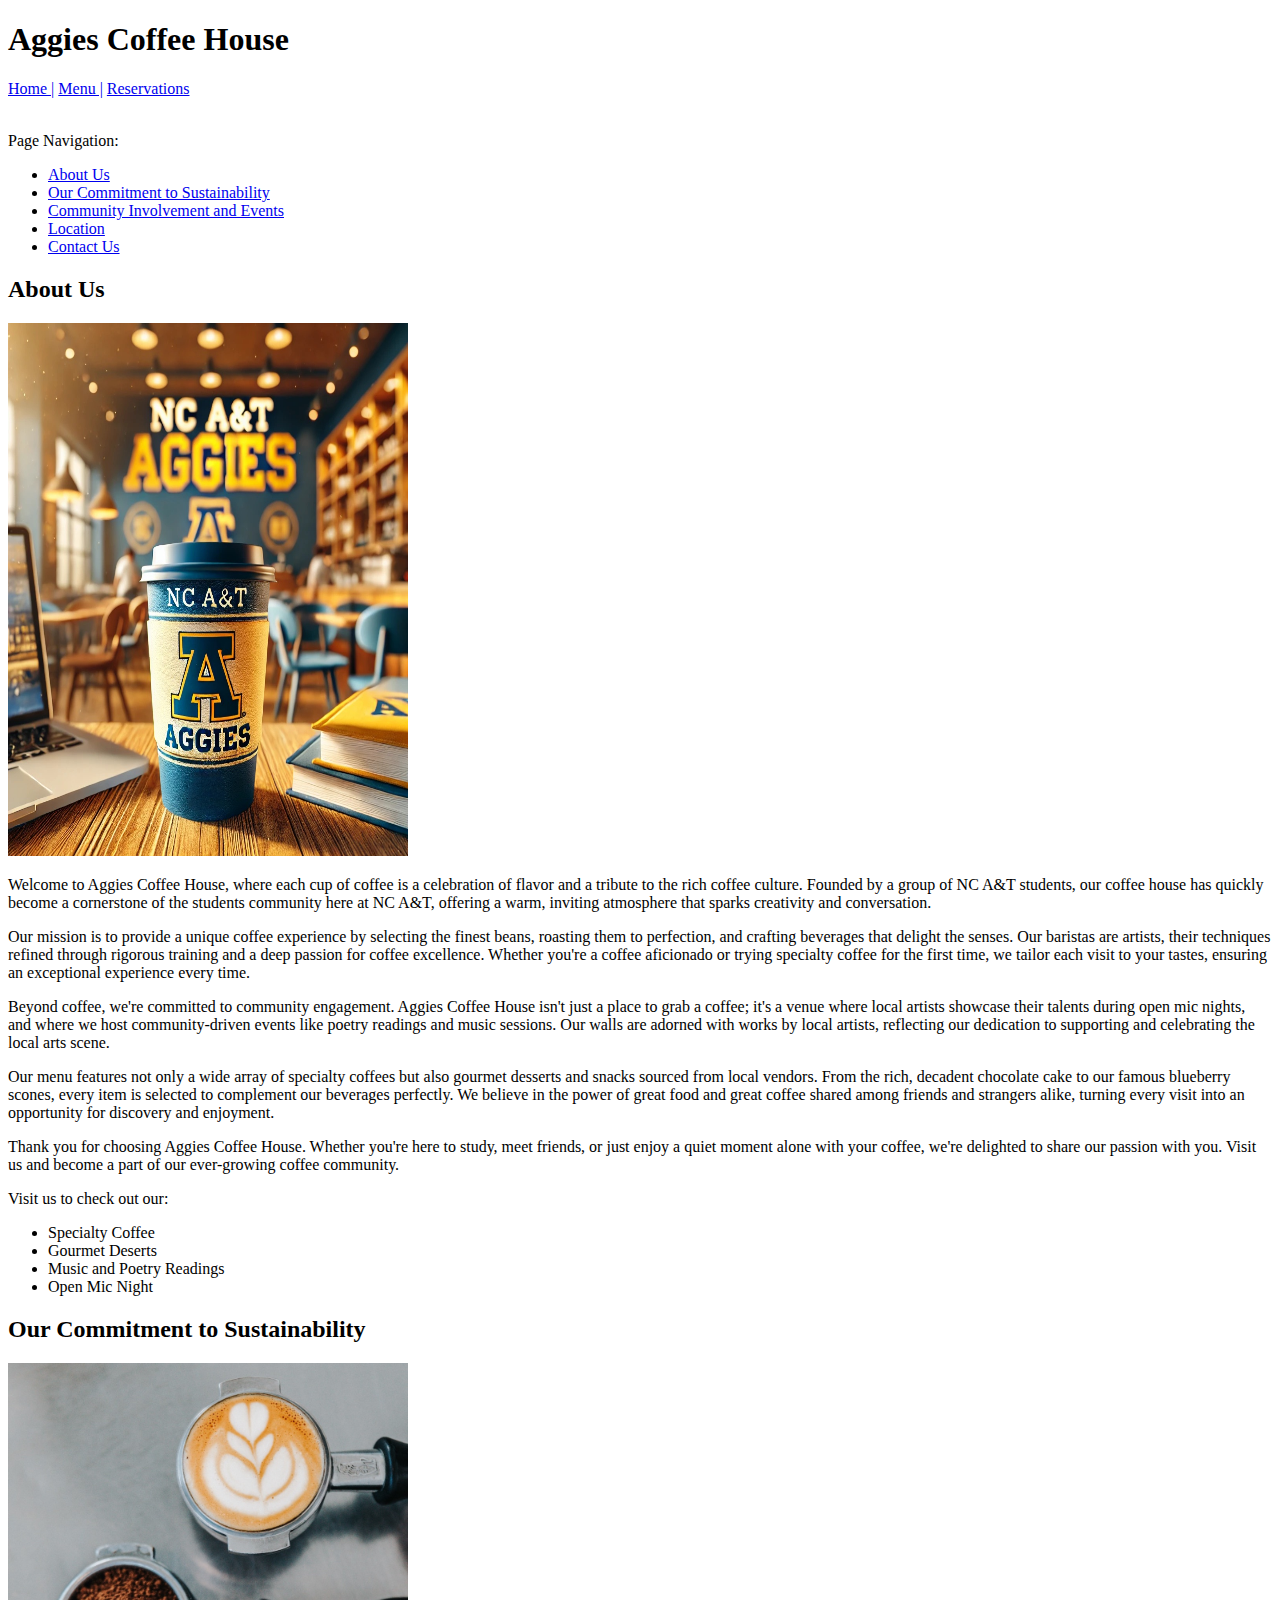
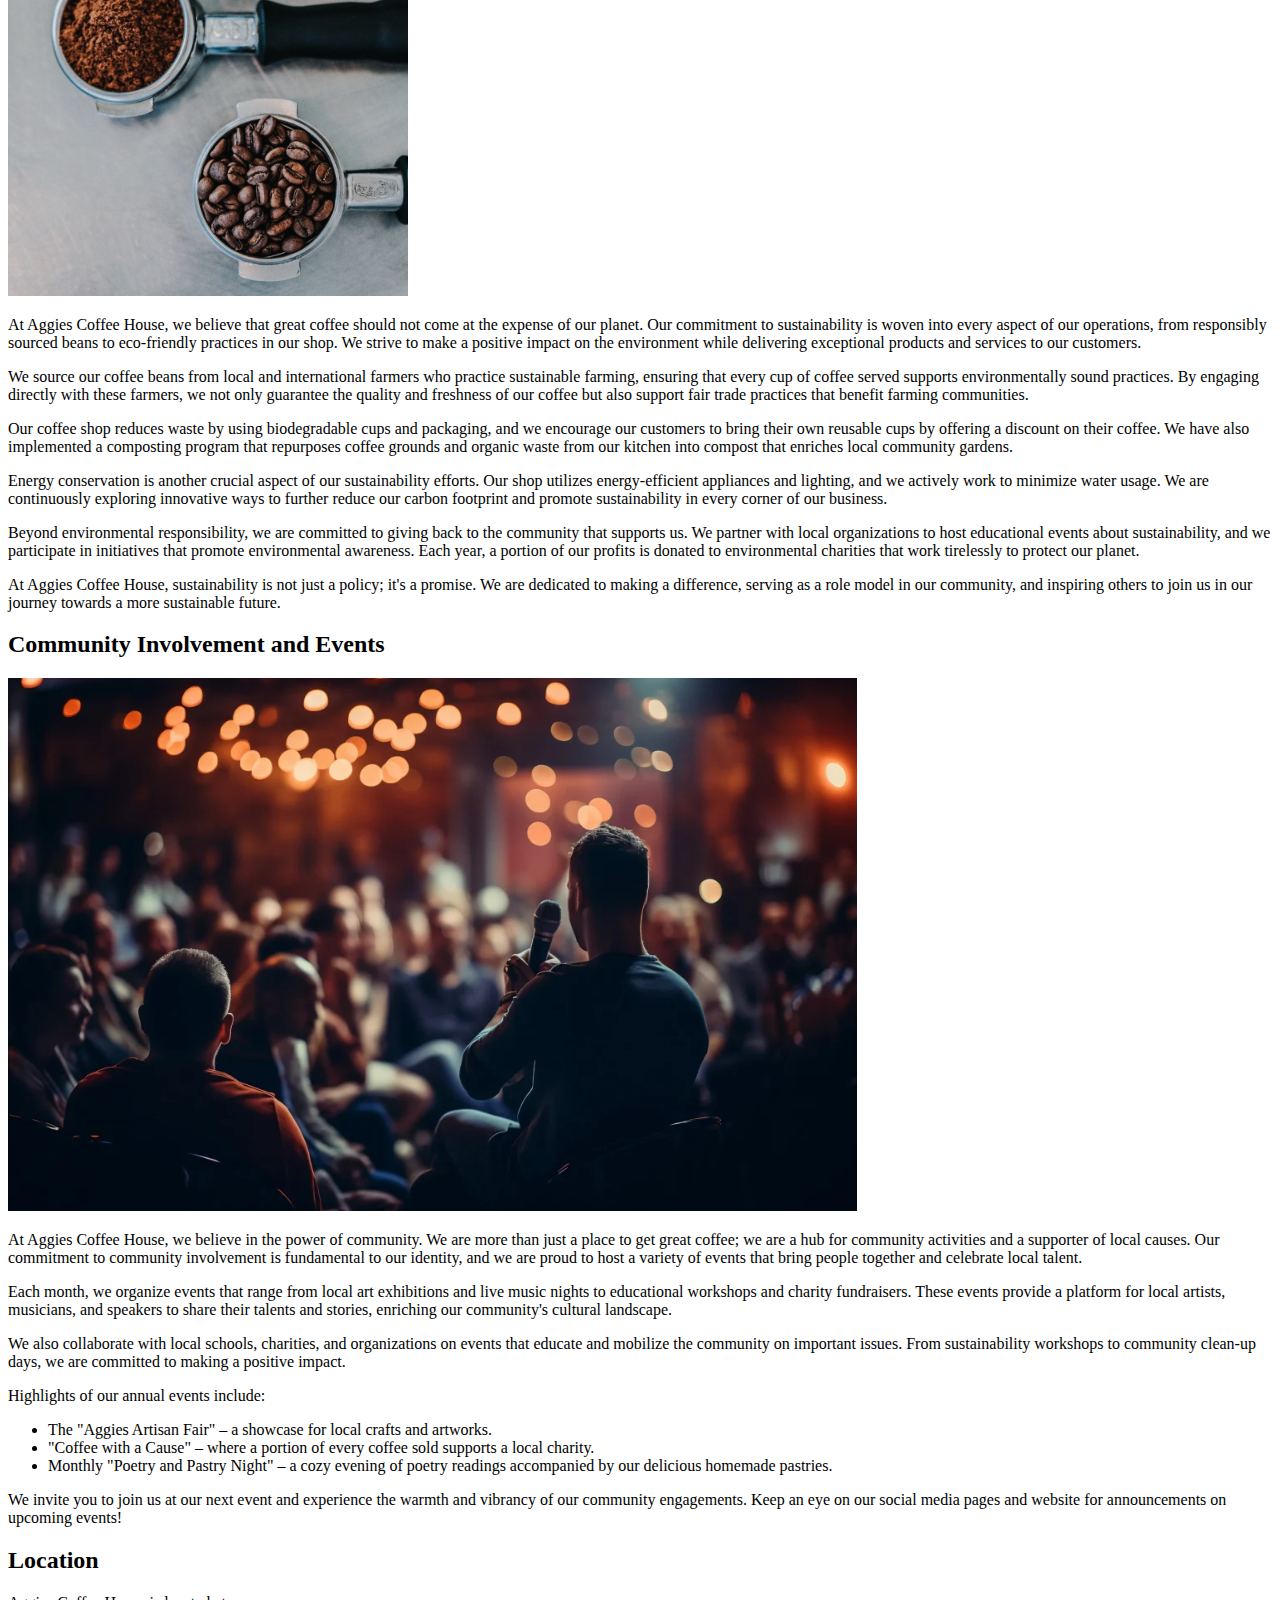
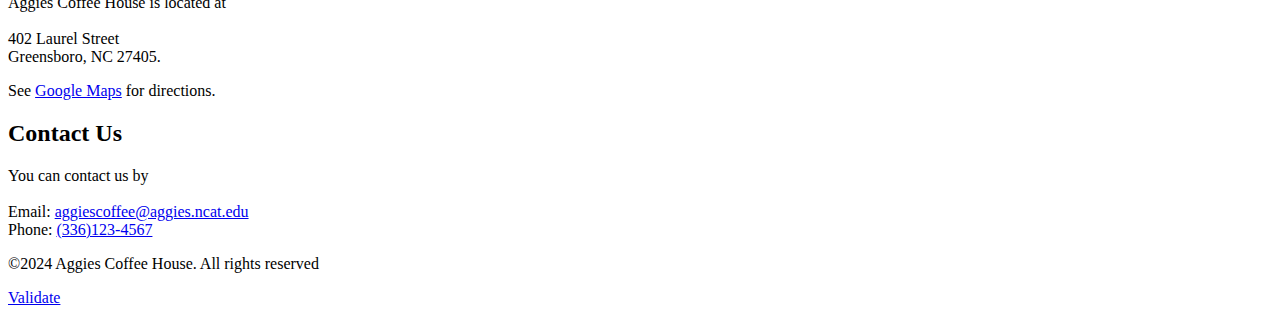
<file: assignment3/index.html>
<!DOCTYPE html>
<html lang="en">
<head>
    <meta charset="UTF-8">
    <title>Aggies Coffee House</title>
    <meta name="author" content="Davidson">
    <link rel="icon" type="image/x-icon" href="images/favicon.ico">
</head>
<body>

    <header>
        <h1>Aggies Coffee House</h1>
        <nav>
            <a href="index.html">Home |</a>
            <a href="menu.html">Menu |</a>
            <a href="reservations.html">Reservations</a>

            <br><br>

            <p>Page Navigation:</p>
            <ul>
                <li><a href="#about-us">About Us</a></li>
                <li><a href="#sustainability">Our Commitment to Sustainability</a></li>
                <li><a href="#community-events">Community Involvement and Events</a></li>
                <li><a href="#location">Location</a></li>
                <li><a href="#contact-us">Contact Us</a></li>
            </ul>
        </nav>
    </header>

    <main>
        <section id="about-us">
            <h2>About Us</h2>
            <img src="images/logo.png" alt="Aggies Coffee House" width="400" height="533">
            <p>
                Welcome to Aggies Coffee House, where each cup of coffee is a celebration of flavor and a tribute to the rich coffee culture. Founded by a group of NC A&T students, our coffee house has quickly become a cornerstone of the students community here at NC A&T, offering a warm, inviting atmosphere that sparks creativity and conversation.
            </p>
            <p>
                Our mission is to provide a unique coffee experience by selecting the finest beans, roasting them to perfection, and crafting beverages that delight the senses. Our baristas are artists, their techniques refined through rigorous training and a deep passion for coffee excellence. Whether you're a coffee aficionado or trying specialty coffee for the first time, we tailor each visit to your tastes, ensuring an exceptional experience every time.
            </p>
            <p>
                Beyond coffee, we're committed to community engagement. Aggies Coffee House isn't just a place to grab a coffee; it's a venue where local artists showcase their talents during open mic nights, and where we host community-driven events like poetry readings and music sessions. Our walls are adorned with works by local artists, reflecting our dedication to supporting and celebrating the local arts scene.
            </p>
            <p>
                Our menu features not only a wide array of specialty coffees but also gourmet desserts and snacks sourced from local vendors. From the rich, decadent chocolate cake to our famous blueberry scones, every item is selected to complement our beverages perfectly. We believe in the power of great food and great coffee shared among friends and strangers alike, turning every visit into an opportunity for discovery and enjoyment.
            </p>
            <p>
                Thank you for choosing Aggies Coffee House. Whether you're here to study, meet friends, or just enjoy a quiet moment alone with your coffee, we're delighted to share our passion with you. Visit us and become a part of our ever-growing coffee community.
            </p>


            <p>Visit us to check out our:</p>
            
            <ul>
                <li>Specialty Coffee</li>
                <li>Gourmet Deserts</li>
                <li>Music and Poetry Readings</li>
                <li>Open Mic Night</li>
            </ul>
        </section>

        <section id="sustainability">
            <h2>Our Commitment to Sustainability</h2>
            <img src="images/coffee.jpg" alt="Coffee" width="400" height="533">

            <p>
                At Aggies Coffee House, we believe that great coffee should not come at the expense of our planet. Our commitment to sustainability is woven into every aspect of our operations, from responsibly sourced beans to eco-friendly practices in our shop. We strive to make a positive impact on the environment while delivering exceptional products and services to our customers.
            </p>
            <p>
                We source our coffee beans from local and international farmers who practice sustainable farming, ensuring that every cup of coffee served supports environmentally sound practices. By engaging directly with these farmers, we not only guarantee the quality and freshness of our coffee but also support fair trade practices that benefit farming communities.
            </p>
            <p>
                Our coffee shop reduces waste by using biodegradable cups and packaging, and we encourage our customers to bring their own reusable cups by offering a discount on their coffee. We have also implemented a composting program that repurposes coffee grounds and organic waste from our kitchen into compost that enriches local community gardens.
            </p>
            <p>
                Energy conservation is another crucial aspect of our sustainability efforts. Our shop utilizes energy-efficient appliances and lighting, and we actively work to minimize water usage. We are continuously exploring innovative ways to further reduce our carbon footprint and promote sustainability in every corner of our business.
            </p>
            <p>
                Beyond environmental responsibility, we are committed to giving back to the community that supports us. We partner with local organizations to host educational events about sustainability, and we participate in initiatives that promote environmental awareness. Each year, a portion of our profits is donated to environmental charities that work tirelessly to protect our planet.
            </p>
            <p>
                At Aggies Coffee House, sustainability is not just a policy; it's a promise. We are dedicated to making a difference, serving as a role model in our community, and inspiring others to join us in our journey towards a more sustainable future.
            </p>
        </section>
        
        <section id="community-events">
            <h2>Community Involvement and Events</h2>
            <img src="images/community.png" alt="Community at Aggies Coffee House" height="533">

            <p>
                At Aggies Coffee House, we believe in the power of community. We are more than just a place to get great coffee; we are a hub for community activities and a supporter of local causes. Our commitment to community involvement is fundamental to our identity, and we are proud to host a variety of events that bring people together and celebrate local talent.
            </p>
            <p>
                Each month, we organize events that range from local art exhibitions and live music nights to educational workshops and charity fundraisers. These events provide a platform for local artists, musicians, and speakers to share their talents and stories, enriching our community's cultural landscape.
            </p>
            <p>
                We also collaborate with local schools, charities, and organizations on events that educate and mobilize the community on important issues. From sustainability workshops to community clean-up days, we are committed to making a positive impact.
            </p>

            <p>Highlights of our annual events include:</p>
                <ul>
                    <li>The "Aggies Artisan Fair" – a showcase for local crafts and artworks.</li>
                    <li>"Coffee with a Cause" – where a portion of every coffee sold supports a local charity.</li>
                    <li>Monthly "Poetry and Pastry Night" – a cozy evening of poetry readings accompanied by our delicious homemade pastries.</li>
                </ul>
            
            <p>
                We invite you to join us at our next event and experience the warmth and vibrancy of our community engagements. Keep an eye on our social media pages and website for announcements on upcoming events!
            </p>
        </section>
        
        <section id="location">
            <h2>Location</h2>
            
            <p>
                Aggies Coffee House is located at 
                <br><br>
                402 Laurel Street
                <br>
                Greensboro, NC 27405.
            </p>
            
            <p> See <a href="https://maps.app.goo.gl/orBDhaC6fTrbt9LY6" target="_blank">Google Maps</a> for directions. </p>
        </section>
        
        <section id="contact-us">
            <h2>Contact Us</h2>
            <p>
                You can contact us by 
                <br><br>
                Email: <a href="mailto:aggiescoffee@aggies.ncat.edu">aggiescoffee@aggies.ncat.edu</a>
                <br>
                Phone: <a href="tel:+13361234567">(336)123-4567</a>
            </p>
        </section>


    </main>

    <footer>
        <p>&copy;2024 Aggies Coffee House. All rights reserved</p>
        <a href="https://validator.w3.org/check?uri=referer" referrerpolicy="unsafe-url">Validate</a>
    </footer>


</body>
</html>
</file>
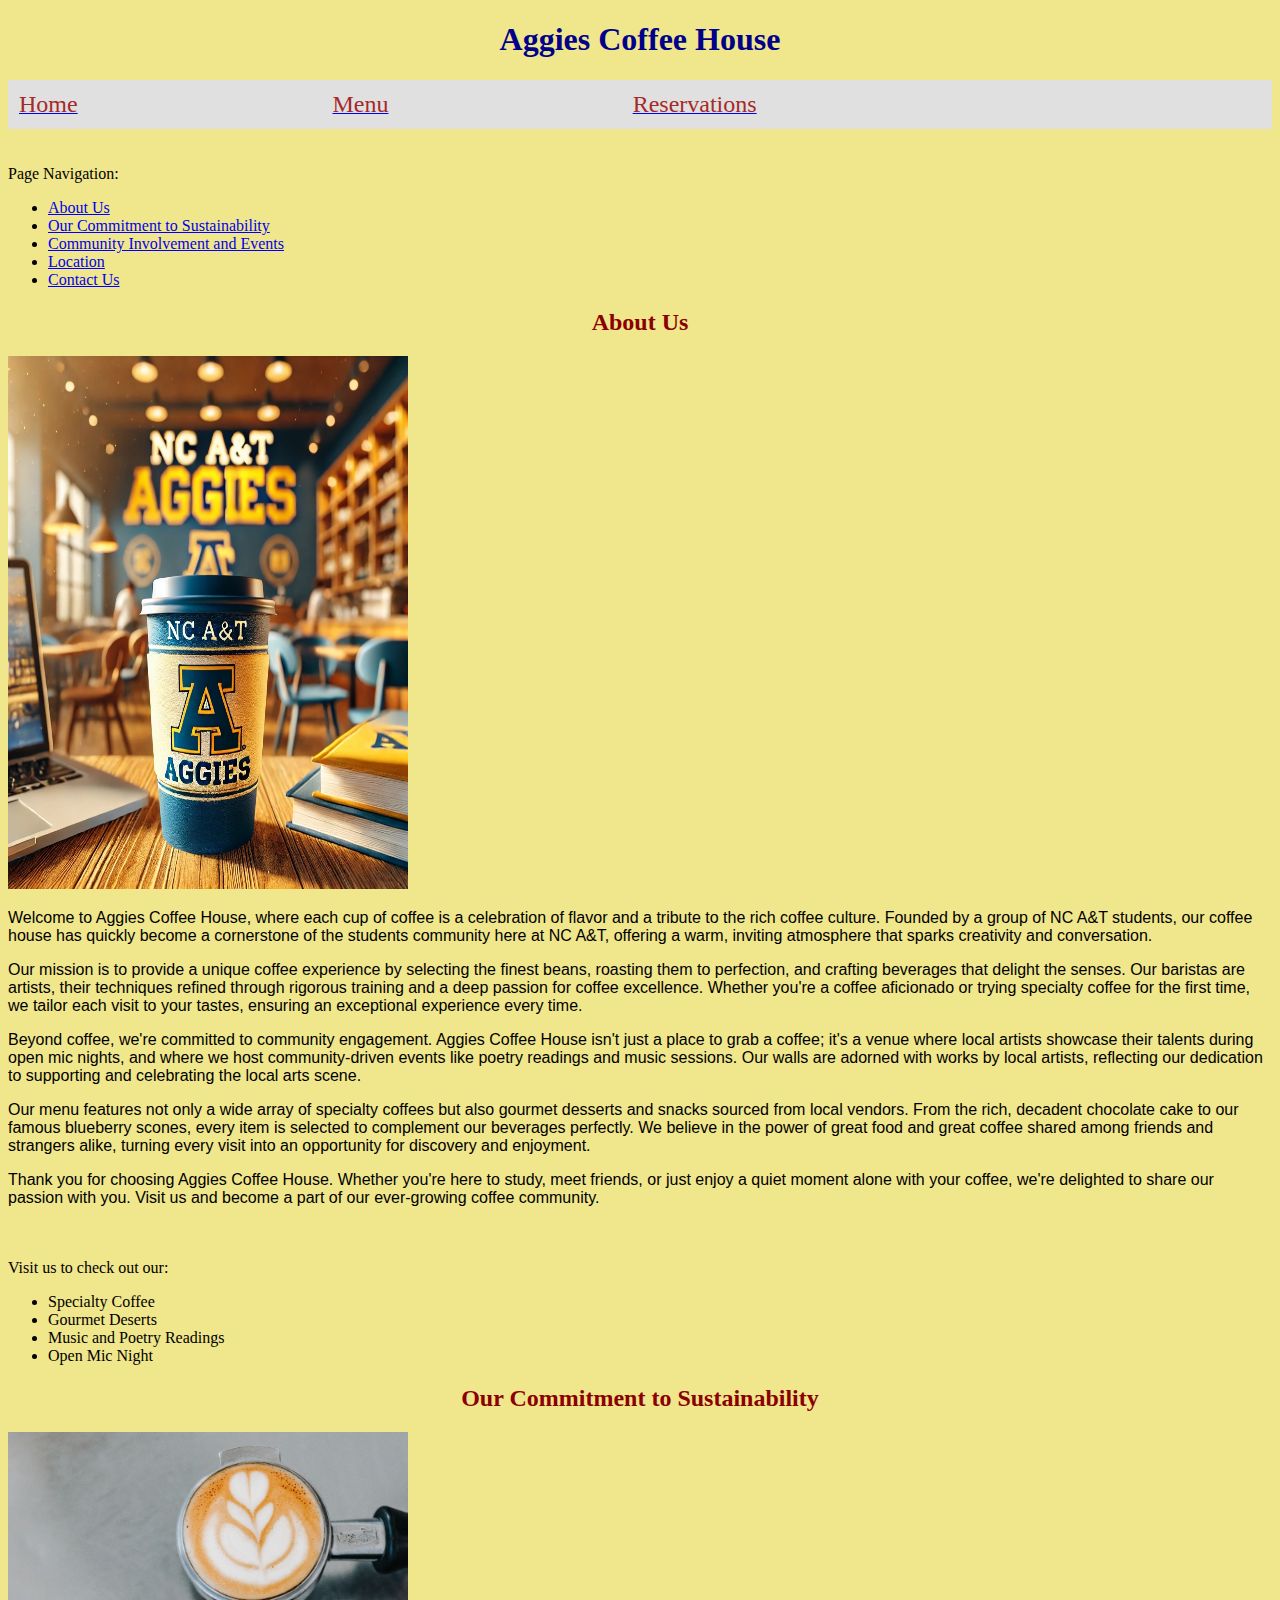
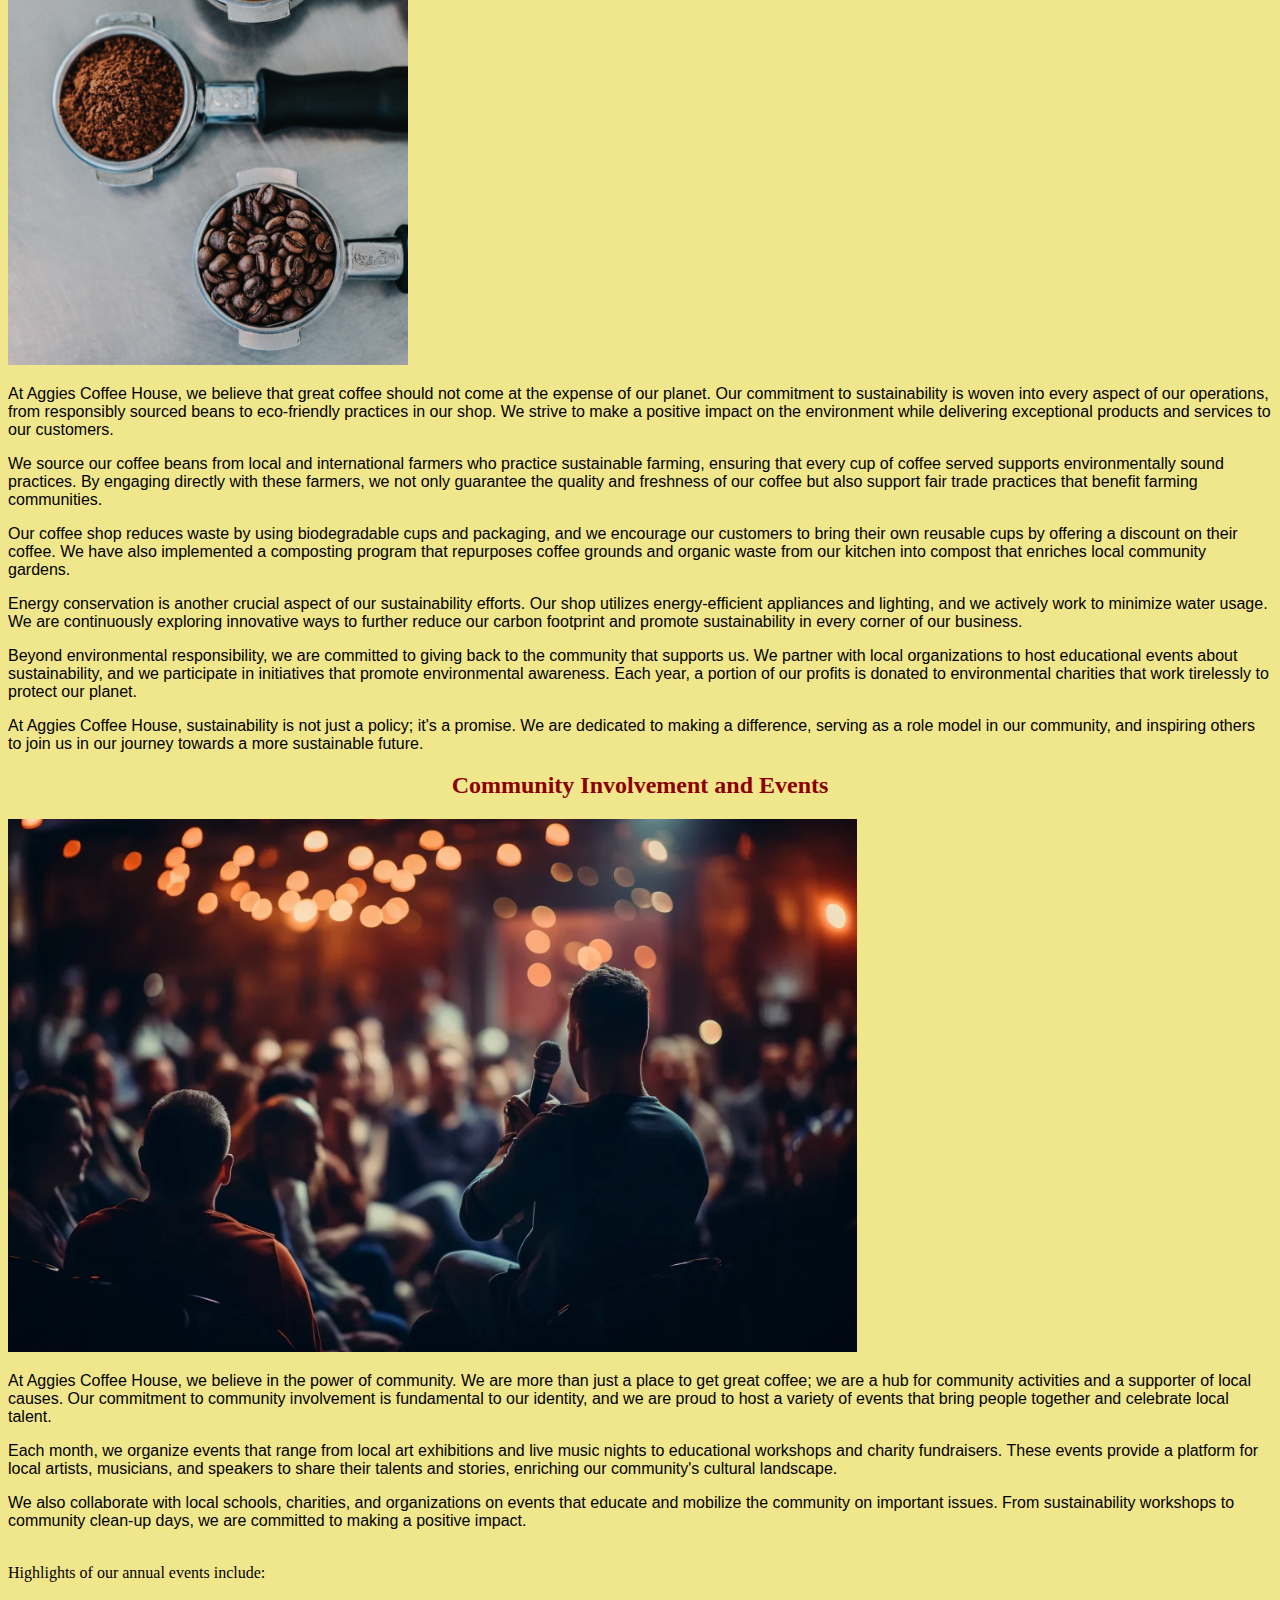
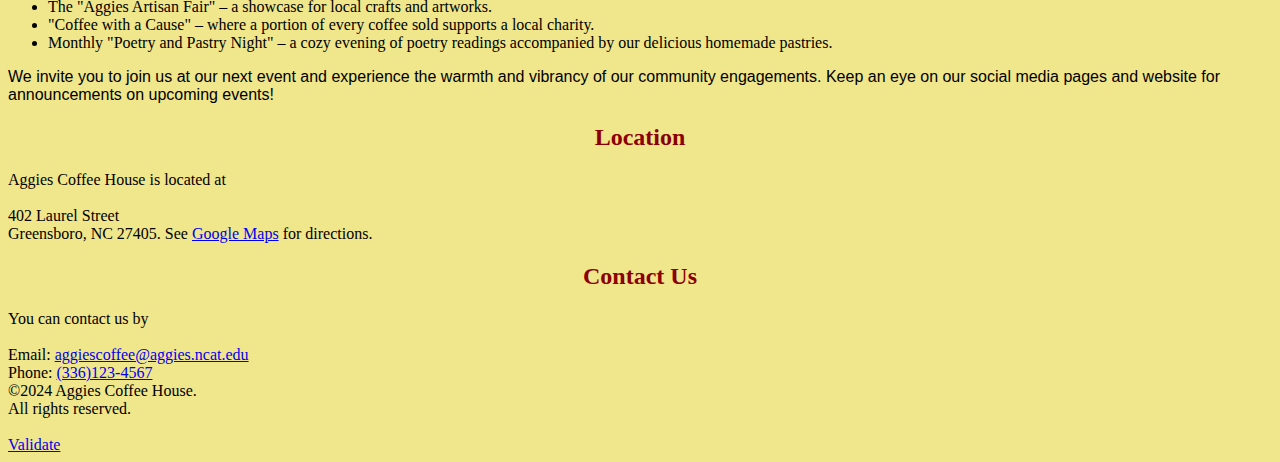
<file: assignment4/index.html>
<!DOCTYPE html>
<html lang="en">
<head>
    <meta charset="UTF-8">
    <title>Aggies Coffee House</title>
    <meta name="author" content="Lillian Davidson">
    <link rel="icon" type="image/x-icon" href="images/favicon.ico">
</head>
<body bgcolor=#f0e68c>

    <header>
        <h1 align="center"><font color="darkblue">Aggies Coffee House</font></h1>

        <nav>

            <table align="center" border="0" cellspacing="10" width="100%" bgcolor="#e0e0e0">
              <tr>
                <td><a href="index.html"><font color="brown" size="5">Home</font></a></td>
                <td><a href="menu.html"><font color="brown" size="5">Menu</font></a></td>
                <td><a href="reservations.html"><font color="brown" size="5">Reservations</font></a></td>
              </tr>
            </table>

            <br><br>Page Navigation:
            <ul>
                <li><a href="#about-us">About Us</a></li>
                <li><a href="#sustainability">Our Commitment to Sustainability</a></li>
                <li><a href="#community-events">Community Involvement and Events</a></li>
                <li><a href="#location">Location</a></li>
                <li><a href="#contact">Contact Us</a></li>
            </ul>
        </nav>
    </header>

    <main>
        <section id="about-us">
            <h2 align="center"><font color="darkred">About Us</font></h2>
            <img src="images/logo.png" alt="Aggies Coffee House" width="400" height="533">
            <p>
                <font face="Arial" size="3">
                    Welcome to Aggies Coffee House, where each cup of coffee is a celebration of flavor and a tribute to the rich coffee culture. Founded by a group of NC A&T students, our coffee house has quickly become a cornerstone of the students community here at NC A&T, offering a warm, inviting atmosphere that sparks creativity and conversation.
                </font>
            </p>
            <p>
                <font face="Arial" size="3">
                    Our mission is to provide a unique coffee experience by selecting the finest beans, roasting them to perfection, and crafting beverages that delight the senses. Our baristas are artists, their techniques refined through rigorous training and a deep passion for coffee excellence. Whether you're a coffee aficionado or trying specialty coffee for the first time, we tailor each visit to your tastes, ensuring an exceptional experience every time.
                </font>
            </p>
            <p>
                <font face="Arial" size="3">
                    Beyond coffee, we're committed to community engagement. Aggies Coffee House isn't just a place to grab a coffee; it's a venue where local artists showcase their talents during open mic nights, and where we host community-driven events like poetry readings and music sessions. Our walls are adorned with works by local artists, reflecting our dedication to supporting and celebrating the local arts scene.
                </font>
            </p>
            <p>
                <font face="Arial" size="3">
                    Our menu features not only a wide array of specialty coffees but also gourmet desserts and snacks sourced from local vendors. From the rich, decadent chocolate cake to our famous blueberry scones, every item is selected to complement our beverages perfectly. We believe in the power of great food and great coffee shared among friends and strangers alike, turning every visit into an opportunity for discovery and enjoyment.
                </font>
            </p>
            <p>
                <font face="Arial" size="3">
                    Thank you for choosing Aggies Coffee House. Whether you're here to study, meet friends, or just enjoy a quiet moment alone with your coffee, we're delighted to share our passion with you. Visit us and become a part of our ever-growing coffee community.
                </font>
            </p>


            <br><br>Visit us to check out our:
            
            <ul>
                <li>Specialty Coffee</li>
                <li>Gourmet Deserts</li>
                <li>Music and Poetry Readings</li>
                <li>Open Mic Night</li>
            </ul>
        </section>

        <section id="sustainability">
            <h2 align="center"><font color="darkred">Our Commitment to Sustainability</font></h2>

            <img src="images/coffee.jpg" alt="Coffee" width="400" height="533">

            <p>
                <font face="Arial" size="3">
                    At Aggies Coffee House, we believe that great coffee should not come at the expense of our planet. Our commitment to sustainability is woven into every aspect of our operations, from responsibly sourced beans to eco-friendly practices in our shop. We strive to make a positive impact on the environment while delivering exceptional products and services to our customers.
                </font>
            </p>
            <p>
                <font face="Arial" size="3">
                    We source our coffee beans from local and international farmers who practice sustainable farming, ensuring that every cup of coffee served supports environmentally sound practices. By engaging directly with these farmers, we not only guarantee the quality and freshness of our coffee but also support fair trade practices that benefit farming communities.
                </font>
            </p>
            <p>
                <font face="Arial" size="3">
                    Our coffee shop reduces waste by using biodegradable cups and packaging, and we encourage our customers to bring their own reusable cups by offering a discount on their coffee. We have also implemented a composting program that repurposes coffee grounds and organic waste from our kitchen into compost that enriches local community gardens.
                </font>
            </p>
            <p>
                <font face="Arial" size="3">
                    Energy conservation is another crucial aspect of our sustainability efforts. Our shop utilizes energy-efficient appliances and lighting, and we actively work to minimize water usage. We are continuously exploring innovative ways to further reduce our carbon footprint and promote sustainability in every corner of our business.
                </font>
            </p>
            <p>
                <font face="Arial" size="3">
                    Beyond environmental responsibility, we are committed to giving back to the community that supports us. We partner with local organizations to host educational events about sustainability, and we participate in initiatives that promote environmental awareness. Each year, a portion of our profits is donated to environmental charities that work tirelessly to protect our planet.
                </font>
            </p>
            <p>
                <font face="Arial" size="3">
                    At Aggies Coffee House, sustainability is not just a policy; it's a promise. We are dedicated to making a difference, serving as a role model in our community, and inspiring others to join us in our journey towards a more sustainable future.
                </font>
            </p>
        </section>

        <section id="community-events">
            <h2 align="center"><font color="darkred">Community Involvement and Events</font></h2>
            <img src="images/community.png" alt="Community at Aggies Coffee House" height="533">

            <p>
                <font face="Arial" size="3">
                    At Aggies Coffee House, we believe in the power of community. We are more than just a place to get great coffee; we are a hub for community activities and a supporter of local causes. Our commitment to community involvement is fundamental to our identity, and we are proud to host a variety of events that bring people together and celebrate local talent.
                </font>
            </p>
            <p>
                <font face="Arial" size="3">
                    Each month, we organize events that range from local art exhibitions and live music nights to educational workshops and charity fundraisers. These events provide a platform for local artists, musicians, and speakers to share their talents and stories, enriching our community's cultural landscape.
                </font>
            </p>
            <p>
                <font face="Arial" size="3">
                    We also collaborate with local schools, charities, and organizations on events that educate and mobilize the community on important issues. From sustainability workshops to community clean-up days, we are committed to making a positive impact.
                </font>
            </p>

            <br>Highlights of our annual events include:
                <ul>
                    <li>The "Aggies Artisan Fair" – a showcase for local crafts and artworks.</li>
                    <li>"Coffee with a Cause" – where a portion of every coffee sold supports a local charity.</li>
                    <li>Monthly "Poetry and Pastry Night" – a cozy evening of poetry readings accompanied by our delicious homemade pastries.</li>
                </ul>
            
            <p>
                <font face="Arial" size="3">
                    We invite you to join us at our next event and experience the warmth and vibrancy of our community engagements. Keep an eye on our social media pages and website for announcements on upcoming events!
                </font>
            </p>
        </section>

        <section id="location">
            <h2 align="center"><font color="darkred">Location</font></h2>
                Aggies Coffee House is located at 
                <br><br>
                402 Laurel Street
                <br>
                Greensboro, NC 27405.
            
            See <a href="https://maps.app.goo.gl/orBDhaC6fTrbt9LY6" target="_blank">Google Maps</a> for directions.
        </section>

        <section id="contact">
            <h2 align="center"><font color="darkred">Contact Us</font></h2>
                You can contact us by 
                <br><br>
                Email: <a href="mailto:aggiescoffee@aggies.ncat.edu">aggiescoffee@aggies.ncat.edu</a>
                <br>
                Phone: <a href="tel:+13361234567">(336)123-4567</a>
        </section>

    </main>

    <footer>
        &copy;2024 Aggies Coffee House.<br>
        All rights reserved.<br><br>
        <a href="https://validator.w3.org/check?uri=referer" referrerpolicy="unsafe-url">Validate</a>
    </footer>


</body>
</html>
</file>
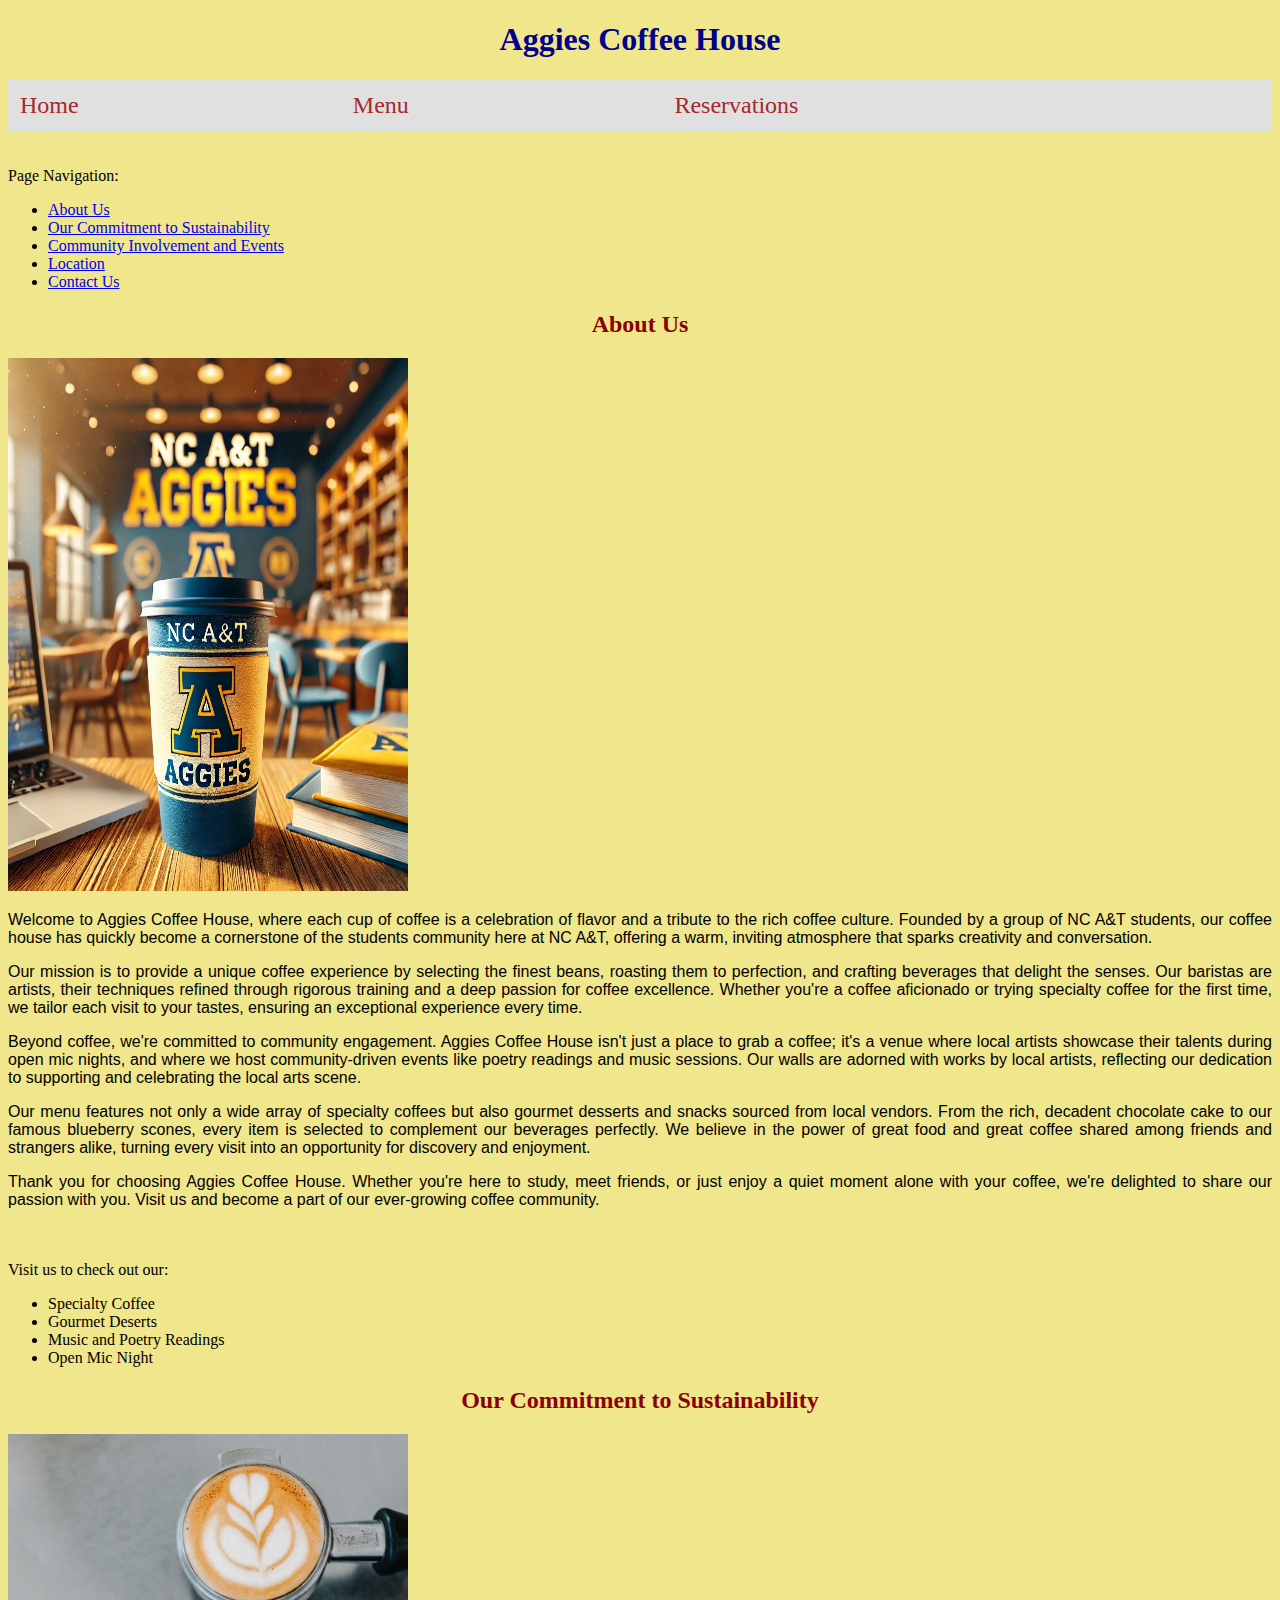
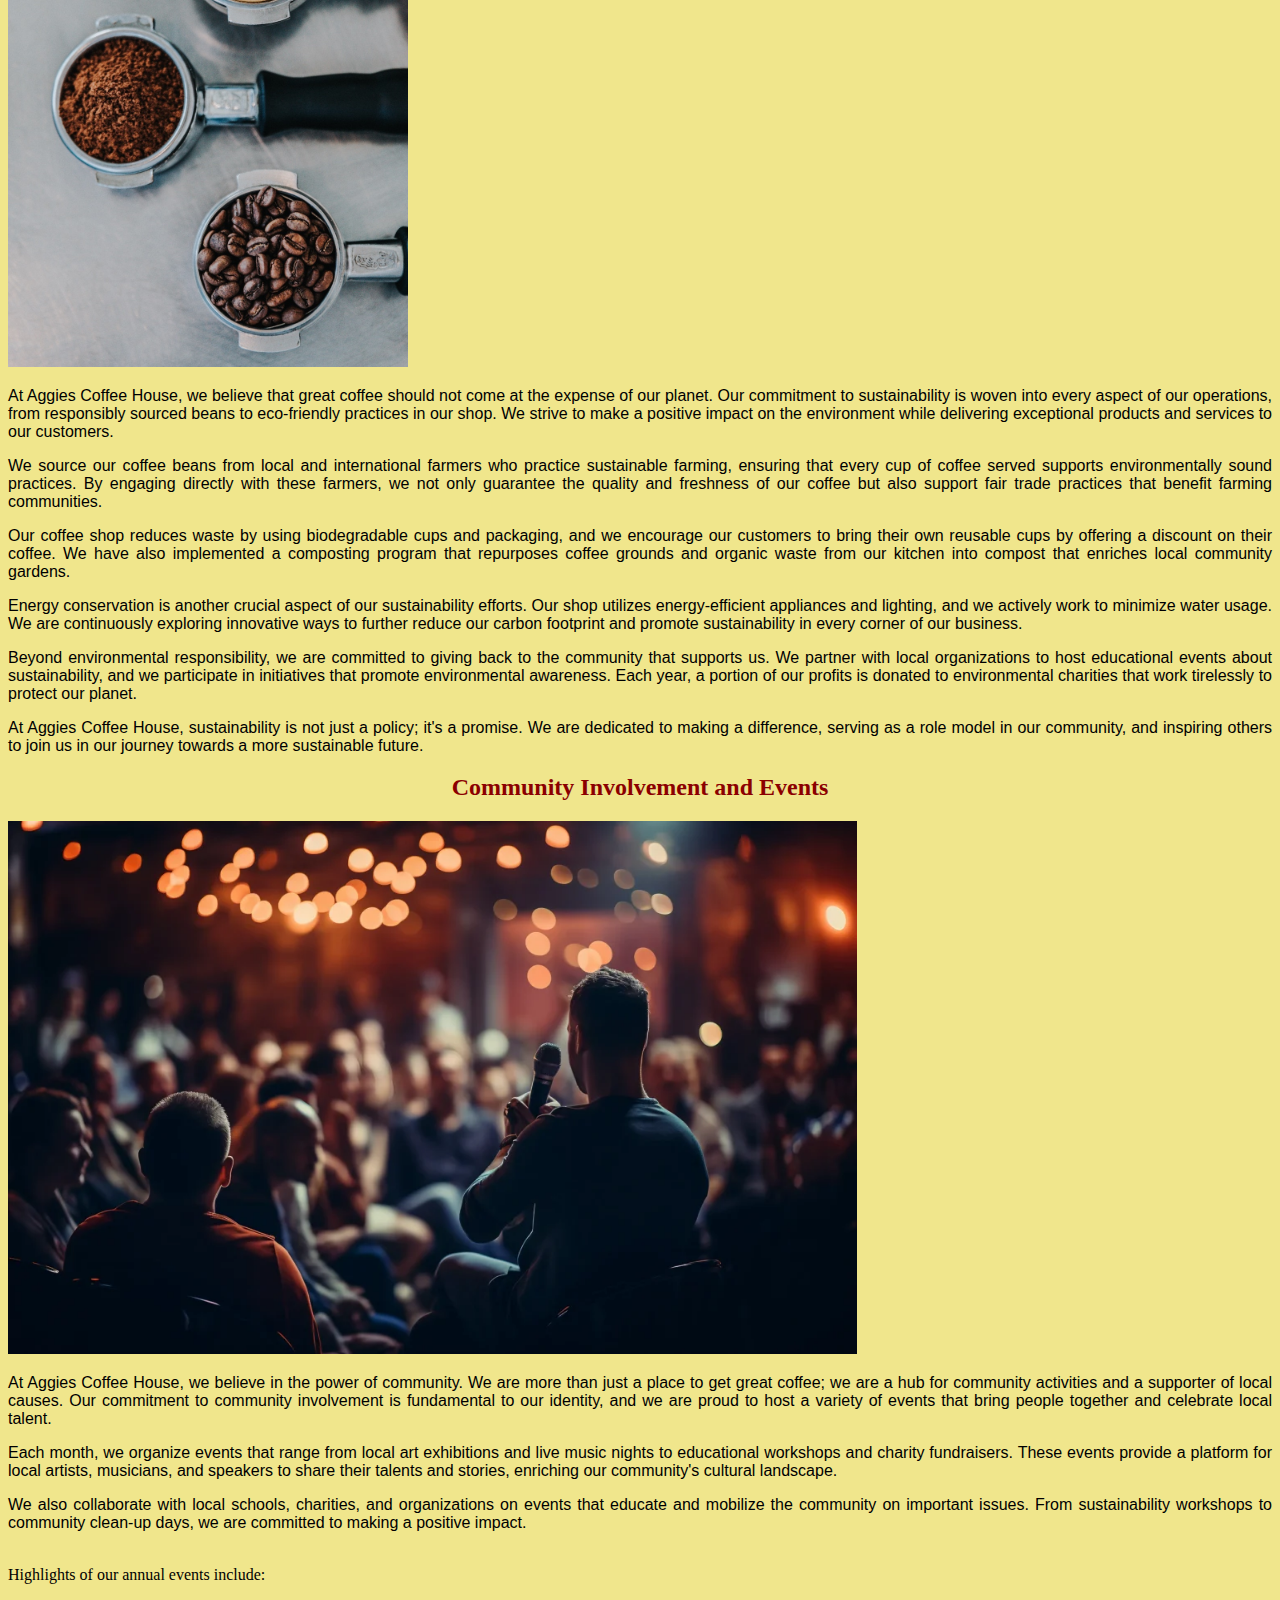
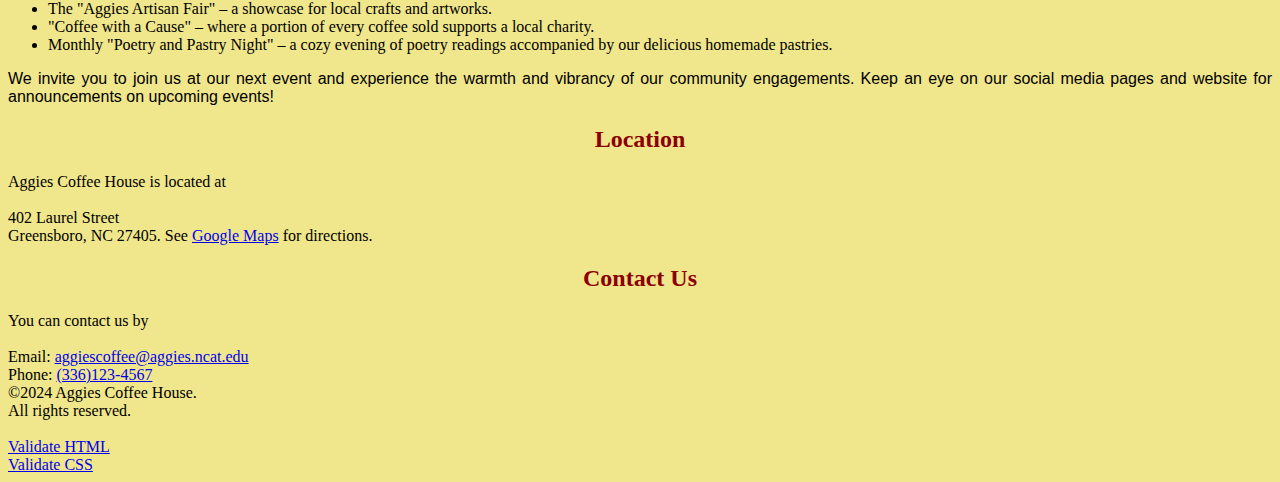
<file: assignment5/index.html>
<!DOCTYPE html>
<html lang="en">
<head>
    <meta charset="UTF-8">
    <title>Aggies Coffee House</title>
    <meta name="author" content="Lillian Davidson">
    <link rel="icon" type="image/x-icon" href="images/favicon.ico">
    <link rel="stylesheet" type="text/css" href="styles.css">
</head>
<body>

    <header>
        <h1>Aggies Coffee House</h1>
        <nav>

            <table>
              <tr>
                <td><a href="index.html">Home</a></td>
                <td><a href="menu.html">Menu</a></td>
                <td><a href="reservations.html">Reservations</a></td>
              </tr>
            </table>

            <br><br>Page Navigation:
            <ul>
                <li><a href="#about-us">About Us</a></li>
                <li><a href="#sustainability">Our Commitment to Sustainability</a></li>
                <li><a href="#community-events">Community Involvement and Events</a></li>
                <li><a href="#location">Location</a></li>
                <li><a href="#contact">Contact Us</a></li>
            </ul>
        </nav>
    </header>

    <main>
        <section id="about-us">
            <h2>About Us</h2>
            <img src="images/logo.png" alt="Aggies Coffee House" width="400" height="533">
            <p>
                Welcome to Aggies Coffee House, where each cup of coffee is a celebration of flavor and a tribute to the rich coffee culture. Founded by a group of NC A&T students, our coffee house has quickly become a cornerstone of the students community here at NC A&T, offering a warm, inviting atmosphere that sparks creativity and conversation.
            </p>
            <p>
                Our mission is to provide a unique coffee experience by selecting the finest beans, roasting them to perfection, and crafting beverages that delight the senses. Our baristas are artists, their techniques refined through rigorous training and a deep passion for coffee excellence. Whether you're a coffee aficionado or trying specialty coffee for the first time, we tailor each visit to your tastes, ensuring an exceptional experience every time.
            </p>
            <p>
                Beyond coffee, we're committed to community engagement. Aggies Coffee House isn't just a place to grab a coffee; it's a venue where local artists showcase their talents during open mic nights, and where we host community-driven events like poetry readings and music sessions. Our walls are adorned with works by local artists, reflecting our dedication to supporting and celebrating the local arts scene.
            </p>
            <p>
                Our menu features not only a wide array of specialty coffees but also gourmet desserts and snacks sourced from local vendors. From the rich, decadent chocolate cake to our famous blueberry scones, every item is selected to complement our beverages perfectly. We believe in the power of great food and great coffee shared among friends and strangers alike, turning every visit into an opportunity for discovery and enjoyment.
            </p>
            <p>
                Thank you for choosing Aggies Coffee House. Whether you're here to study, meet friends, or just enjoy a quiet moment alone with your coffee, we're delighted to share our passion with you. Visit us and become a part of our ever-growing coffee community.
            </p>


            <br><br>Visit us to check out our:
            
            <ul>
                <li>Specialty Coffee</li>
                <li>Gourmet Deserts</li>
                <li>Music and Poetry Readings</li>
                <li>Open Mic Night</li>
            </ul>
        </section>

        <section id="sustainability">
            <h2>Our Commitment to Sustainability</h2>

            <img src="images/coffee.jpg" alt="Coffee" width="400" height="533">

            <p>
                At Aggies Coffee House, we believe that great coffee should not come at the expense of our planet. Our commitment to sustainability is woven into every aspect of our operations, from responsibly sourced beans to eco-friendly practices in our shop. We strive to make a positive impact on the environment while delivering exceptional products and services to our customers.
            </p>
            <p>
                We source our coffee beans from local and international farmers who practice sustainable farming, ensuring that every cup of coffee served supports environmentally sound practices. By engaging directly with these farmers, we not only guarantee the quality and freshness of our coffee but also support fair trade practices that benefit farming communities.
            </p>
            <p>
                Our coffee shop reduces waste by using biodegradable cups and packaging, and we encourage our customers to bring their own reusable cups by offering a discount on their coffee. We have also implemented a composting program that repurposes coffee grounds and organic waste from our kitchen into compost that enriches local community gardens.
            </p>
            <p>
                Energy conservation is another crucial aspect of our sustainability efforts. Our shop utilizes energy-efficient appliances and lighting, and we actively work to minimize water usage. We are continuously exploring innovative ways to further reduce our carbon footprint and promote sustainability in every corner of our business.
            </p>
            <p>
                Beyond environmental responsibility, we are committed to giving back to the community that supports us. We partner with local organizations to host educational events about sustainability, and we participate in initiatives that promote environmental awareness. Each year, a portion of our profits is donated to environmental charities that work tirelessly to protect our planet.
            </p>
            <p>
                At Aggies Coffee House, sustainability is not just a policy; it's a promise. We are dedicated to making a difference, serving as a role model in our community, and inspiring others to join us in our journey towards a more sustainable future.
            </p>
        </section>

        <section id="community-events">
            <h2>Community Involvement and Events</h2>
            <img src="images/community.png" alt="Community at Aggies Coffee House" height="533">

            <p>
                At Aggies Coffee House, we believe in the power of community. We are more than just a place to get great coffee; we are a hub for community activities and a supporter of local causes. Our commitment to community involvement is fundamental to our identity, and we are proud to host a variety of events that bring people together and celebrate local talent.
            </p>
            <p>
                Each month, we organize events that range from local art exhibitions and live music nights to educational workshops and charity fundraisers. These events provide a platform for local artists, musicians, and speakers to share their talents and stories, enriching our community's cultural landscape.
            </p>
            <p>
                We also collaborate with local schools, charities, and organizations on events that educate and mobilize the community on important issues. From sustainability workshops to community clean-up days, we are committed to making a positive impact.
            </p>

            <br>Highlights of our annual events include:
                <ul>
                    <li>The "Aggies Artisan Fair" – a showcase for local crafts and artworks.</li>
                    <li>"Coffee with a Cause" – where a portion of every coffee sold supports a local charity.</li>
                    <li>Monthly "Poetry and Pastry Night" – a cozy evening of poetry readings accompanied by our delicious homemade pastries.</li>
                </ul>
            
            <p>
                We invite you to join us at our next event and experience the warmth and vibrancy of our community engagements. Keep an eye on our social media pages and website for announcements on upcoming events!
            </p>
        </section>

        <section id="location">
            <h2>Location</h2>
                Aggies Coffee House is located at 
                <br><br>
                402 Laurel Street
                <br>
                Greensboro, NC 27405.
            
            See <a href="https://maps.app.goo.gl/orBDhaC6fTrbt9LY6" target="_blank">Google Maps</a> for directions.
        </section>

        <section id="contact">
            <h2>Contact Us</h2>
                You can contact us by 
                <br><br>
                Email: <a href="mailto:aggiescoffee@aggies.ncat.edu">aggiescoffee@aggies.ncat.edu</a>
                <br>
                Phone: <a href="tel:+13361234567">(336)123-4567</a>
        </section>

    </main>

    <footer>
        &copy;2024 Aggies Coffee House.<br>
        All rights reserved.<br><br>

        <a href="https://validator.w3.org/check?uri=referer" referrerpolicy="unsafe-url">Validate HTML</a> <br>

        <a href="https://jigsaw.w3.org/css-validator/check/referer" referrerpolicy="unsafe-url">Validate CSS</a>
    </footer>

</body>
</html>
</file>
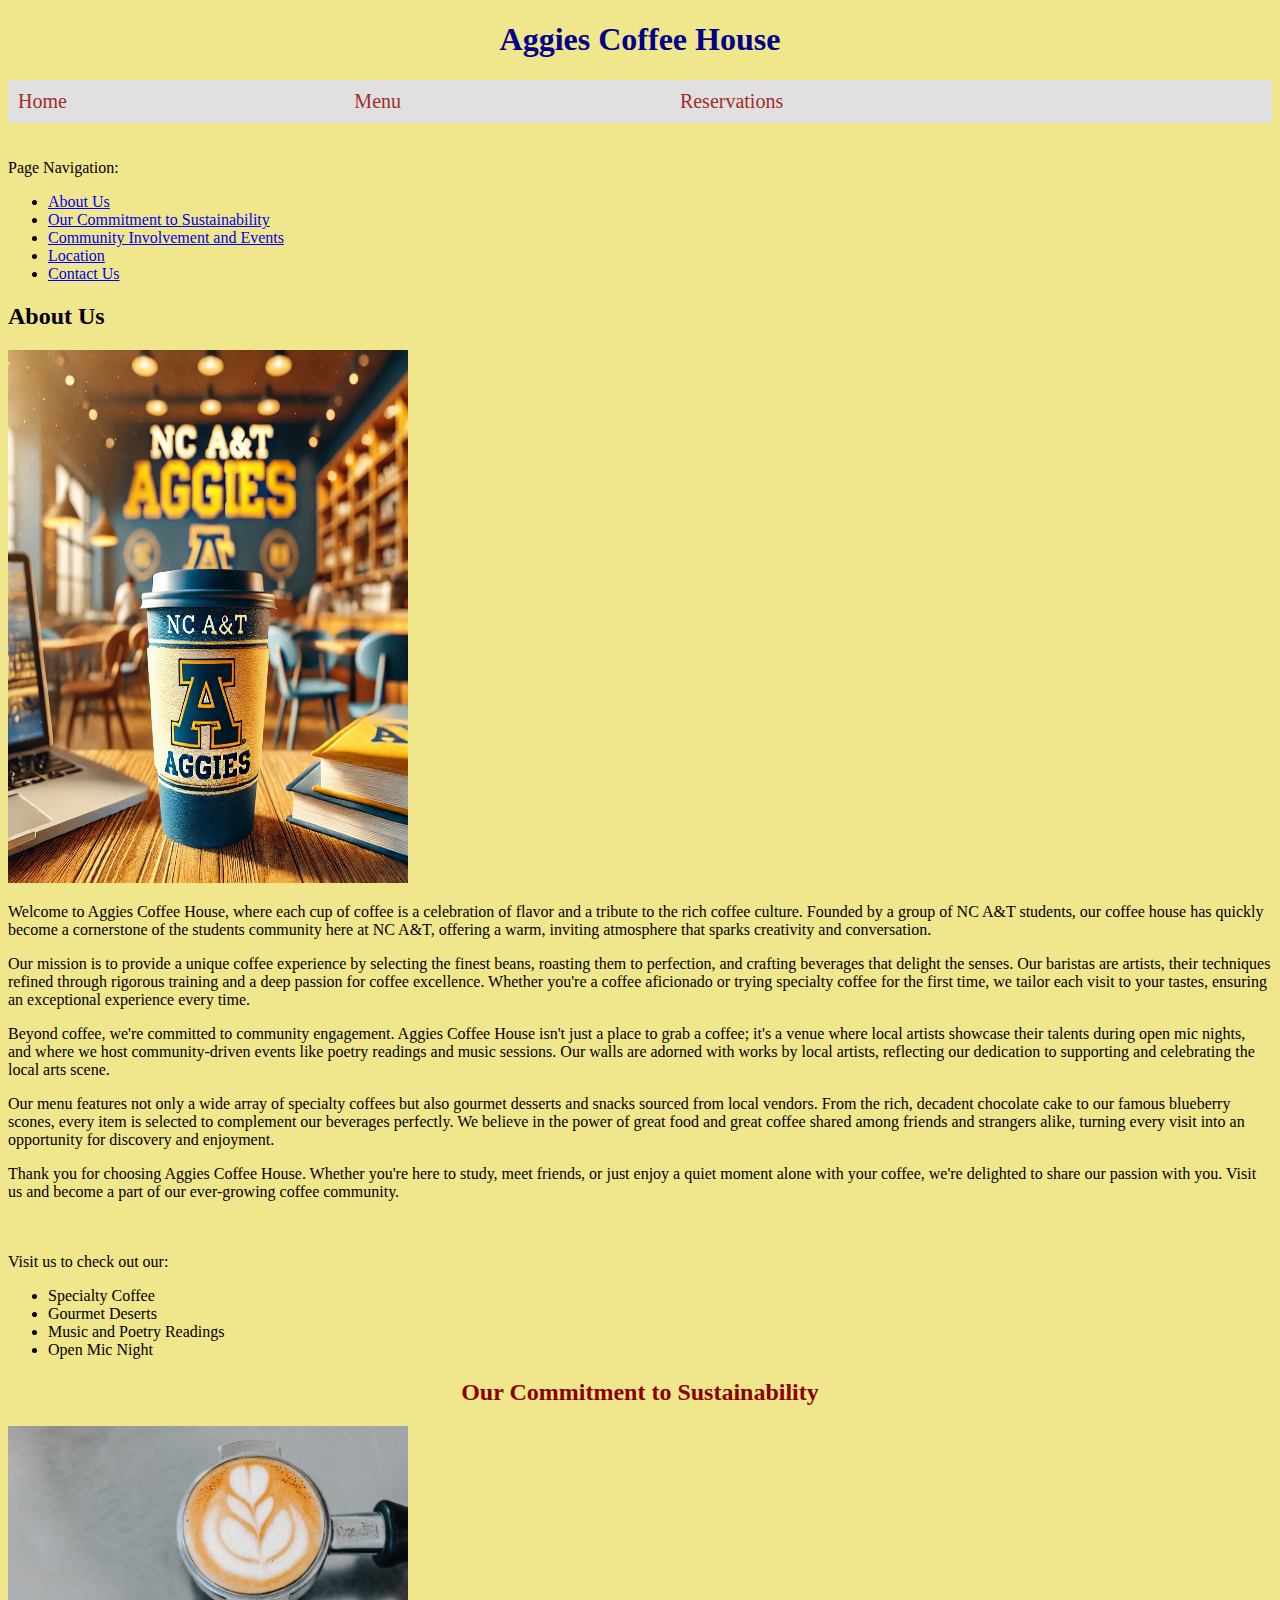
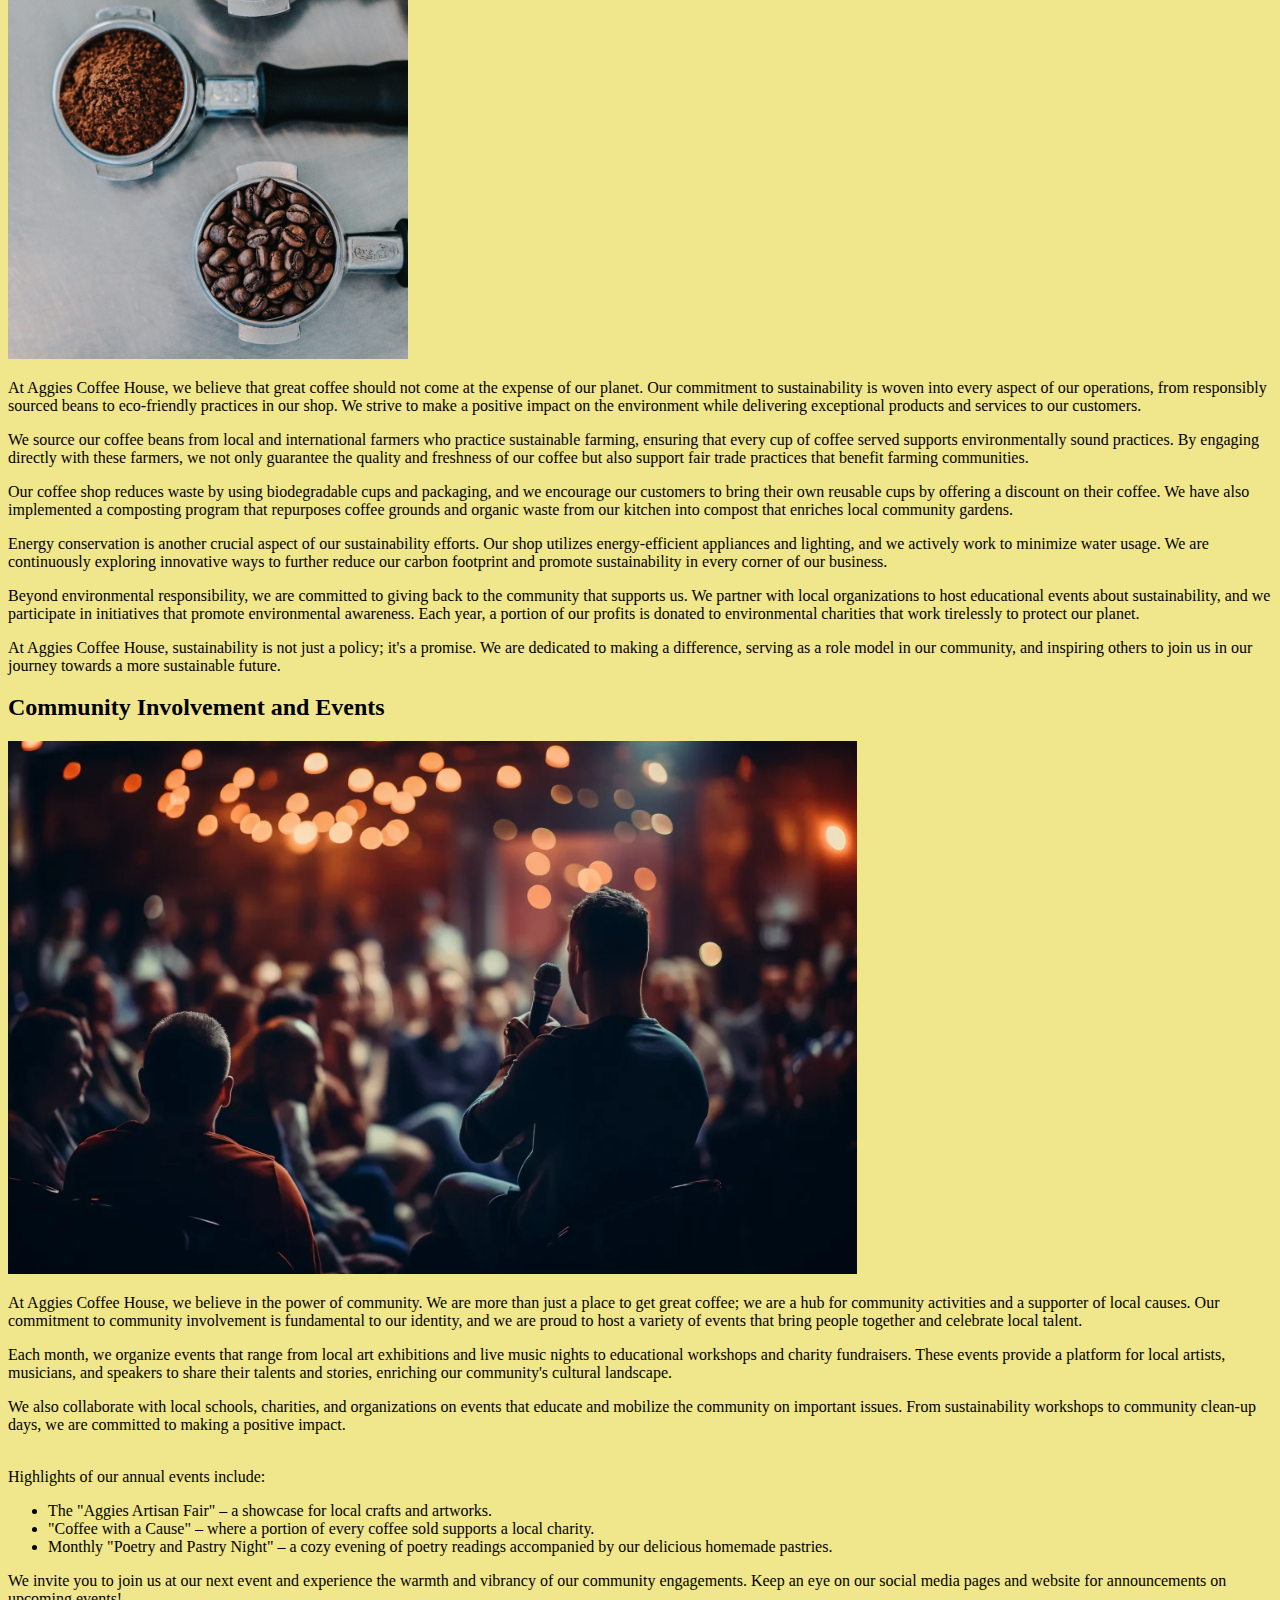
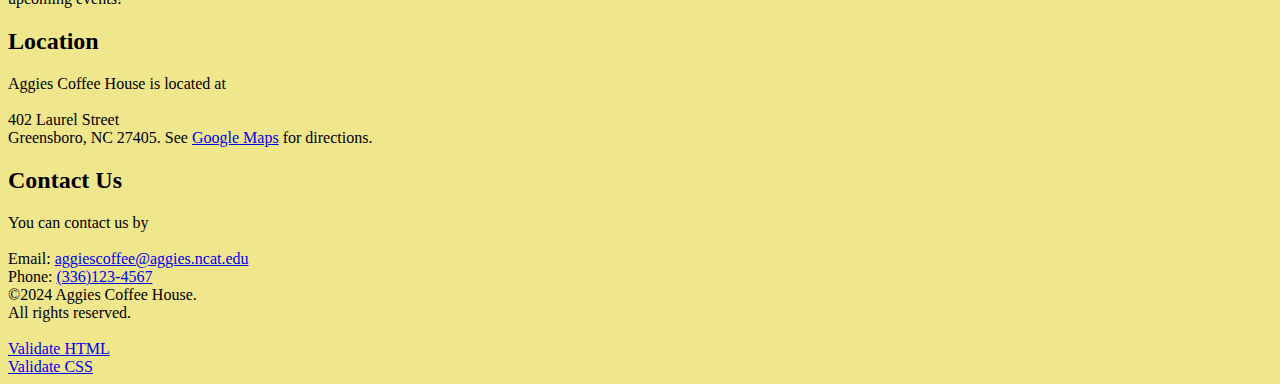
<file: assignment6/index.html>
<!DOCTYPE html>
<html lang="en">
<head>
    <meta charset="UTF-8">
    <title>Aggies Coffee House</title>
    <meta name="author" content="Lillian Davidson">
    <link rel="icon" type="image/x-icon" href="images/favicon.ico">
    <link rel="stylesheet" type="text/css" href="styles.css">
    <style>
        .external-style-body {
    background-color: #f0e68c;
}

.external-h1 {
    text-align: center;
    color: darkblue;
}

.external-nav-table{
    margin: 0 auto;
    border-collapse: collapse;
    width: 100%;
    background-color: #e0e0e0;
}

.external-nav-td{
    padding: 10px;
}

.external-nav-a{
    color: brown;
    font-size: 20px;
    text-decoration: none;
}
.embedded-h2-about{
    text-align: center;
    color: darkred;
}

.style{
    text-align: center;
    color: darkred;
}

</style>

</head>
<body class="external-style-body">

    <header>
        <h1 class="external-h1">Aggies Coffee House</h1>
        <nav>

            <table class="external-nav-table">
              <tr>
                <td class="external-nav-td"><a href="index.html" class="external-nav-a">Home</a></td>
                <td class="external-nav-td"><a href="menu.html" class="external-nav-a">Menu</a></td>
                <td class="external-nav-td"><a href="reservations.html" class="external-nav-a">Reservations</a></td>
              </tr>
            </table>

            <br><br>Page Navigation:
            <ul>
                <li><a href="#about-us">About Us</a></li>
                <li><a href="#sustainability">Our Commitment to Sustainability</a></li>
                <li><a href="#community-events">Community Involvement and Events</a></li>
                <li><a href="#location">Location</a></li>
                <li><a href="#contact">Contact Us</a></li>
            </ul>
        </nav>
    </header>

    <main>
        <section id="about-us">
            <h2 id="embedded-h2-about">About Us</h2>
            <img src="images/logo.png" alt="Aggies Coffee House" width="400" height="533">
            <p>
                Welcome to Aggies Coffee House, where each cup of coffee is a celebration of flavor and a tribute to the rich coffee culture. Founded by a group of NC A&T students, our coffee house has quickly become a cornerstone of the students community here at NC A&T, offering a warm, inviting atmosphere that sparks creativity and conversation.
            </p>
            <p>
                Our mission is to provide a unique coffee experience by selecting the finest beans, roasting them to perfection, and crafting beverages that delight the senses. Our baristas are artists, their techniques refined through rigorous training and a deep passion for coffee excellence. Whether you're a coffee aficionado or trying specialty coffee for the first time, we tailor each visit to your tastes, ensuring an exceptional experience every time.
            </p>
            <p>
                Beyond coffee, we're committed to community engagement. Aggies Coffee House isn't just a place to grab a coffee; it's a venue where local artists showcase their talents during open mic nights, and where we host community-driven events like poetry readings and music sessions. Our walls are adorned with works by local artists, reflecting our dedication to supporting and celebrating the local arts scene.
            </p>
            <p>
                Our menu features not only a wide array of specialty coffees but also gourmet desserts and snacks sourced from local vendors. From the rich, decadent chocolate cake to our famous blueberry scones, every item is selected to complement our beverages perfectly. We believe in the power of great food and great coffee shared among friends and strangers alike, turning every visit into an opportunity for discovery and enjoyment.
            </p>
            <p>
                Thank you for choosing Aggies Coffee House. Whether you're here to study, meet friends, or just enjoy a quiet moment alone with your coffee, we're delighted to share our passion with you. Visit us and become a part of our ever-growing coffee community.
            </p>


            <br><br>Visit us to check out our:
            
            <ul>
                <li>Specialty Coffee</li>
                <li>Gourmet Deserts</li>
                <li>Music and Poetry Readings</li>
                <li>Open Mic Night</li>
            </ul>
        </section>

        <section id="sustainability">
            <h2 style="text-align: center; color: darkred;">Our Commitment to Sustainability</h2>

            <img src="images/coffee.jpg" alt="Coffee" width="400" height="533">

            <p>
                At Aggies Coffee House, we believe that great coffee should not come at the expense of our planet. Our commitment to sustainability is woven into every aspect of our operations, from responsibly sourced beans to eco-friendly practices in our shop. We strive to make a positive impact on the environment while delivering exceptional products and services to our customers.
            </p>
            <p>
                We source our coffee beans from local and international farmers who practice sustainable farming, ensuring that every cup of coffee served supports environmentally sound practices. By engaging directly with these farmers, we not only guarantee the quality and freshness of our coffee but also support fair trade practices that benefit farming communities.
            </p>
            <p>
                Our coffee shop reduces waste by using biodegradable cups and packaging, and we encourage our customers to bring their own reusable cups by offering a discount on their coffee. We have also implemented a composting program that repurposes coffee grounds and organic waste from our kitchen into compost that enriches local community gardens.
            </p>
            <p>
                Energy conservation is another crucial aspect of our sustainability efforts. Our shop utilizes energy-efficient appliances and lighting, and we actively work to minimize water usage. We are continuously exploring innovative ways to further reduce our carbon footprint and promote sustainability in every corner of our business.
            </p>
            <p>
                Beyond environmental responsibility, we are committed to giving back to the community that supports us. We partner with local organizations to host educational events about sustainability, and we participate in initiatives that promote environmental awareness. Each year, a portion of our profits is donated to environmental charities that work tirelessly to protect our planet.
            </p>
            <p>
                At Aggies Coffee House, sustainability is not just a policy; it's a promise. We are dedicated to making a difference, serving as a role model in our community, and inspiring others to join us in our journey towards a more sustainable future.
            </p>
        </section>

        <section id="community-events">
            <h2>Community Involvement and Events</h2>
            <img src="images/community.png" alt="Community at Aggies Coffee House" height="533">

            <p>
                At Aggies Coffee House, we believe in the power of community. We are more than just a place to get great coffee; we are a hub for community activities and a supporter of local causes. Our commitment to community involvement is fundamental to our identity, and we are proud to host a variety of events that bring people together and celebrate local talent.
            </p>
            <p>
                Each month, we organize events that range from local art exhibitions and live music nights to educational workshops and charity fundraisers. These events provide a platform for local artists, musicians, and speakers to share their talents and stories, enriching our community's cultural landscape.
            </p>
            <p>
                We also collaborate with local schools, charities, and organizations on events that educate and mobilize the community on important issues. From sustainability workshops to community clean-up days, we are committed to making a positive impact.
            </p>

            <br>Highlights of our annual events include:
                <ul>
                    <li>The "Aggies Artisan Fair" – a showcase for local crafts and artworks.</li>
                    <li>"Coffee with a Cause" – where a portion of every coffee sold supports a local charity.</li>
                    <li>Monthly "Poetry and Pastry Night" – a cozy evening of poetry readings accompanied by our delicious homemade pastries.</li>
                </ul>
            
            <p>
                We invite you to join us at our next event and experience the warmth and vibrancy of our community engagements. Keep an eye on our social media pages and website for announcements on upcoming events!
            </p>
        </section>

        <section id="location">
            <h2>Location</h2>
                Aggies Coffee House is located at 
                <br><br>
                402 Laurel Street
                <br>
                Greensboro, NC 27405.
            
            See <a href="https://maps.app.goo.gl/orBDhaC6fTrbt9LY6" target="_blank">Google Maps</a> for directions.
        </section>

        <section id="contact">
            <h2>Contact Us</h2>
                You can contact us by 
                <br><br>
                Email: <a href="mailto:aggiescoffee@aggies.ncat.edu">aggiescoffee@aggies.ncat.edu</a>
                <br>
                Phone: <a href="tel:+13361234567">(336)123-4567</a>
        </section>

    </main>

    <footer>
        &copy;2024 Aggies Coffee House.<br>
        All rights reserved.<br><br>

        <a href="https://validator.w3.org/check?uri=referer" referrerpolicy="unsafe-url">Validate HTML</a> <br>

        <a href="https://jigsaw.w3.org/css-validator/check/referer" referrerpolicy="unsafe-url">Validate CSS</a>
    </footer>

</body>
</html>
</file>
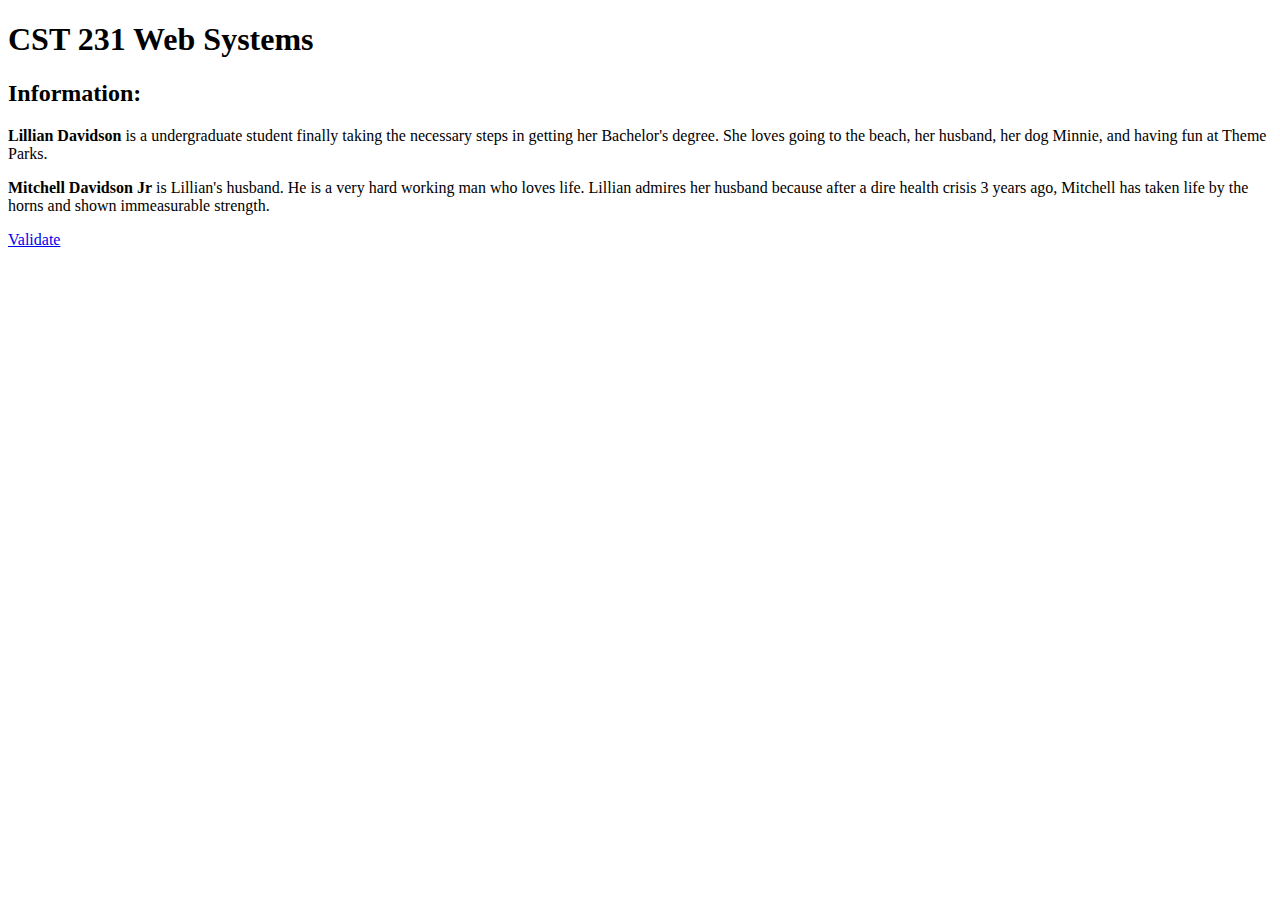
<file: assignment1/Davidson-Assignment1.html>
<!DOCTYPE html>

<html lang="en">
<head>
    <title>CST 231 Class</title>
    <meta name="description" content="231 class Assignment">
    <meta charset="utf-8">

</head>

<body>
    <header><h1>CST 231 Web Systems</h1></header>

    <main>
        <h2>Information:</h2>

        <p><b>Lillian Davidson</b> is a undergraduate student finally taking the necessary steps in getting her Bachelor's degree. She loves going to the beach, her husband, her dog Minnie, and having fun at Theme Parks.</p>

        <p><b>Mitchell Davidson Jr</b> is Lillian's husband. He is a very hard working man who loves life. Lillian admires her husband because after a dire health crisis 3 years ago, Mitchell has taken life by the horns and shown immeasurable strength.</p>

    </main>

    <footer>
        <a href="https://validator.w3.org/check?uri=referer" referrerpolicy="unsafe-url">Validate</a>
    </footer>
</body>
</html>
</file>
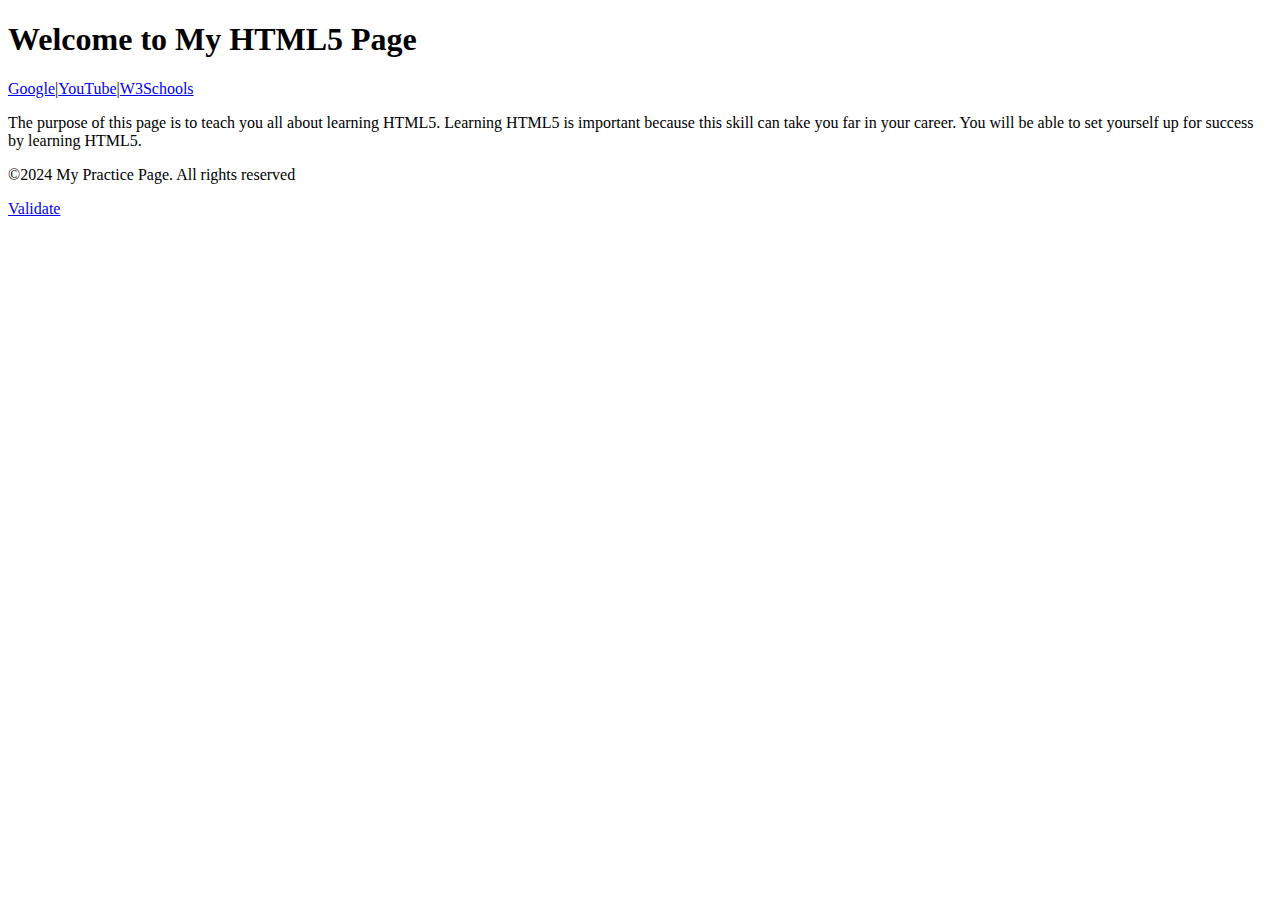
<file: assignment2/Davidson-Assignment2.html>
<!DOCTYPE html>

<html lang="en">
	<head>
		<title>My HTML5 page</title>
		<meta charset="UTF-8">
	</head>

	<body>
		<header>
			<h1>Welcome to My HTML5 Page</h1>
			<nav>
				<a href="https://www.google.com">Google</a>|<a href="https://www.youtube.com">YouTube</a>|<a href="https://www.w3schools.com">W3Schools</a>
			</nav>

		</header>

		<main>
			<p>The purpose of this page is to teach you all about learning HTML5. Learning HTML5 is important because this skill can take you far in your career. You will be able to set yourself up for success by learning HTML5.</p>
		</main>

		<footer>
			<p>&#169;2024 My Practice Page. All rights reserved</p>
			<a href="https://validator.w3.org/check?uri=referer" referrerpolicy="unsafe-url">Validate</a>
		</footer>
	</body>
</html>
</file>
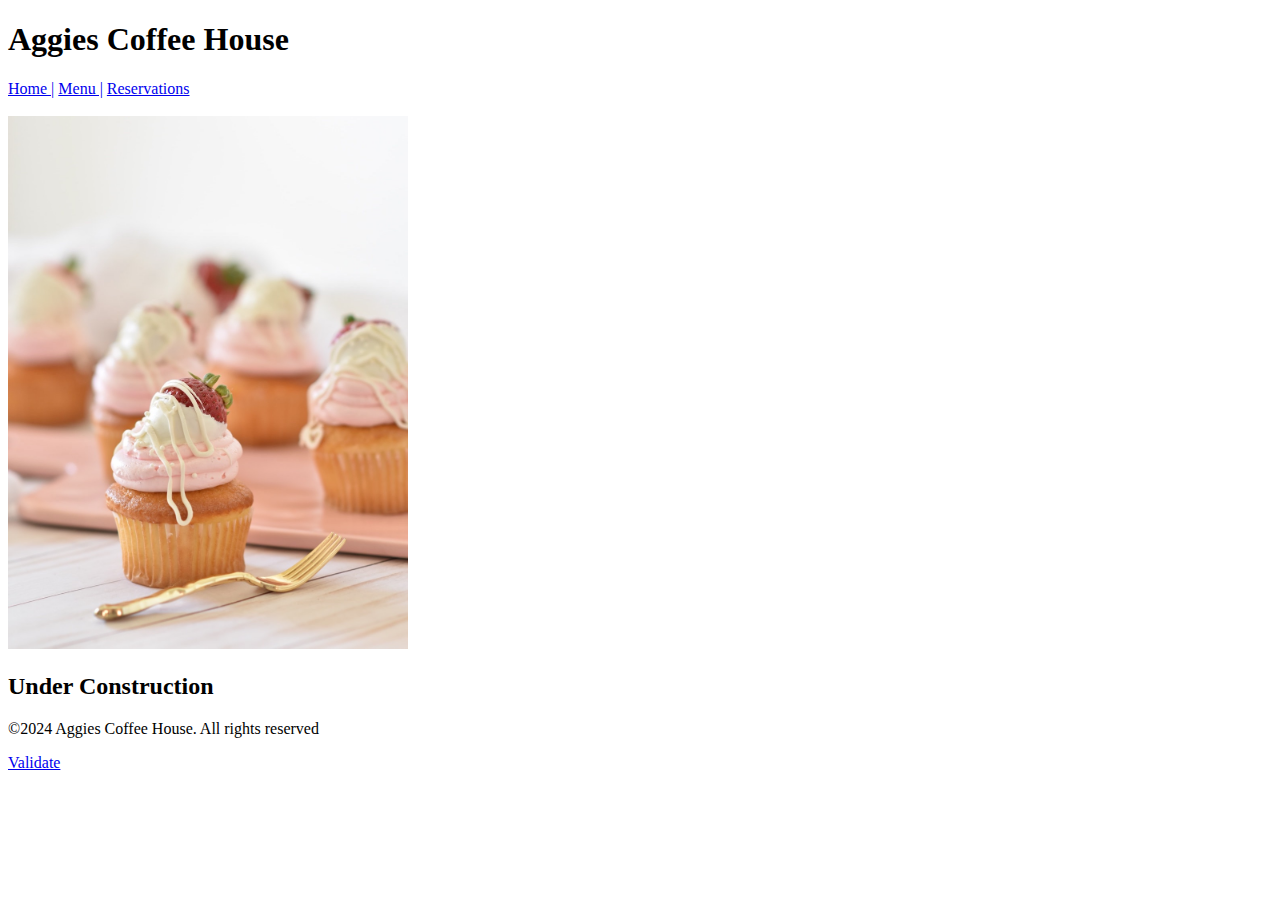
<file: assignment3/menu.html>
<!DOCTYPE html>
<html lang="en">
<head>
    <meta charset="UTF-8">
    <title>Aggies Coffee House</title>
    <meta name="author" content="Davidson">
    <link rel="icon" type="image/x-icon" href="images/favicon.ico">
</head>
<body>
    
    <header>
        <h1>Aggies Coffee House</h1>
        <nav>
            <a href="index.html">Home |</a>
            <a href="menu.html">Menu |</a>
            <a href="reservations.html">Reservations</a>
            <br> <br>
        </nav>
    </header>
    
    <main>
        <img src="images/dessert.jpg" alt="Desserts" width="400" height="533">
        <h2>Under Construction</h2>
    </main>

    <footer>
        <p>&copy;2024 Aggies Coffee House. All rights reserved</p>
        <a href="https://validator.w3.org/check?uri=referer" referrerpolicy="unsafe-url">Validate</a>
    </footer>

</body>
</html>
</file>
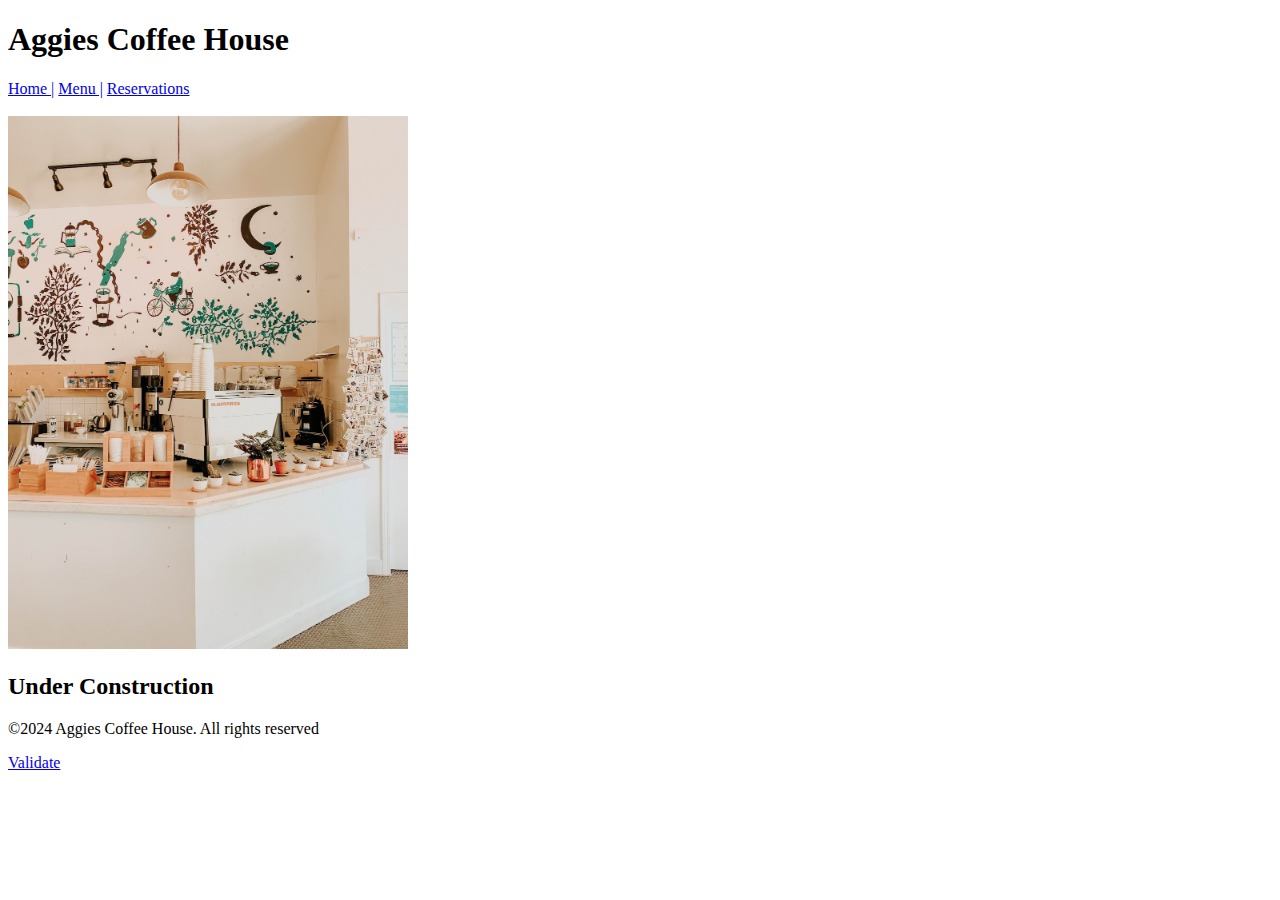
<file: assignment3/reservations.html>
<!DOCTYPE html>
<html lang="en">
<head>
    <meta charset="UTF-8">
    <title>Aggies Coffee House</title>
    <meta name="author" content="Davidson">
    <link rel="icon" type="image/x-icon" href="images/favicon.ico">
</head>
<body>
    
    <header>
        <h1>Aggies Coffee House</h1>
         <nav>
            <a href="index.html">Home |</a>
            <a href="menu.html">Menu |</a>
            <a href="reservations.html">Reservations</a>
            <br> <br>
        </nav>
    </header>
    
    <main>
        <img src="images/shop.jpg" alt="Shop" width="400" height="533">
     <h2>Under Construction</h2>
 
    </main>

    <footer>
        <p>&copy;2024 Aggies Coffee House. All rights reserved</p>
        <a href="https://validator.w3.org/check?uri=referer" referrerpolicy="unsafe-url">Validate</a>
    </footer>

</body>
</html>
</file>
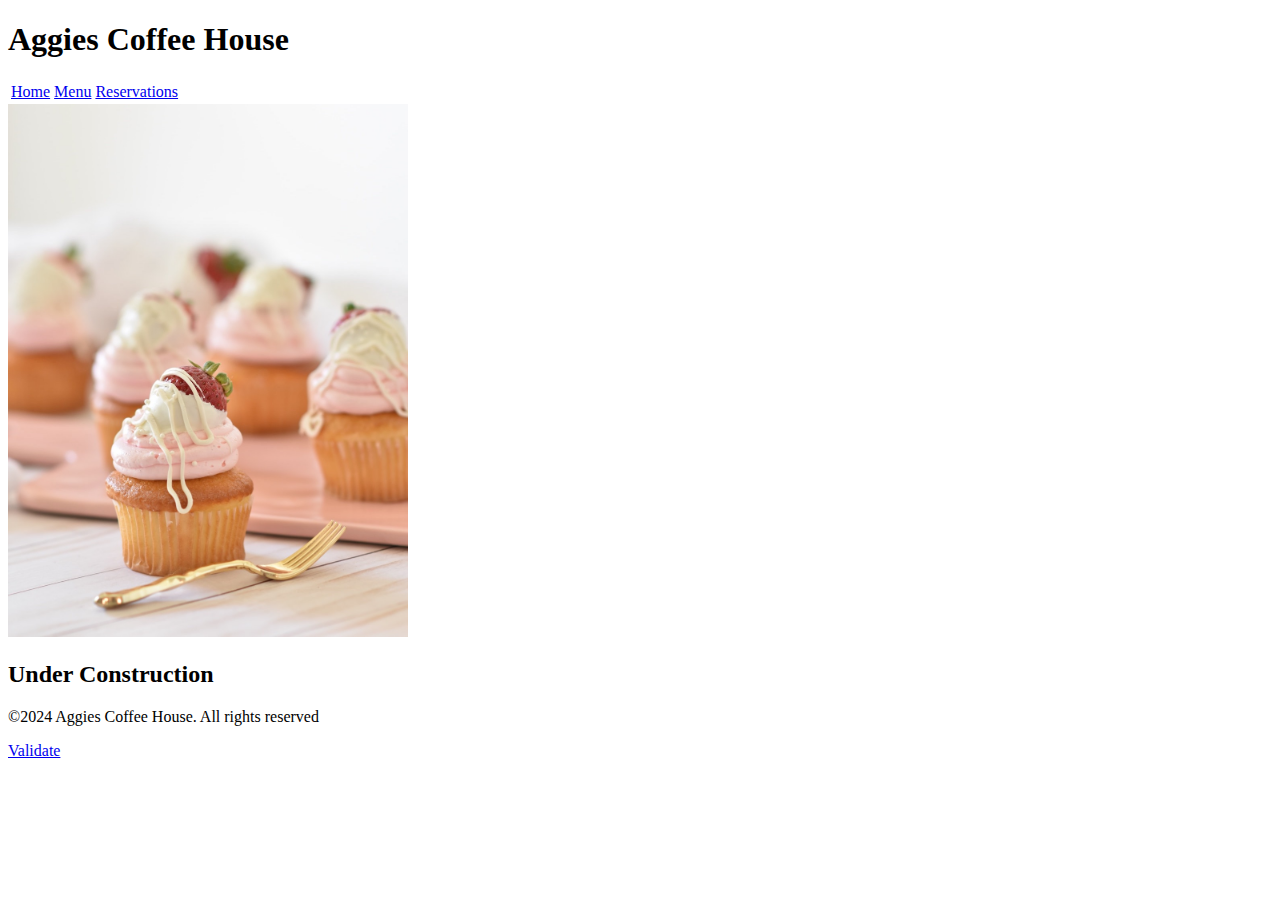
<file: assignment4/menu.html>
<!DOCTYPE html>
<html lang="en">
<head>
    <meta charset="UTF-8">
    <title>Aggies Coffee House</title>
    <meta name="author" content="Group#">
    <link rel="icon" type="image/x-icon" href="images/favicon.ico">
</head>
<body>
    
    <header>
        <h1>Aggies Coffee House</h1>
        <nav>
            <table>
              <tr>
                <td><a href="index.html">Home</a></td>
                <td><a href="menu.html">Menu</a></td>
                <td><a href="reservations.html">Reservations</a></td>
              </tr>
            </table>
        </nav>
    </header>
    
    <main>
        <img src="images/dessert.jpg" alt="Desserts" width="400" height="533">
        <h2>Under Construction</h2>
    </main>

    <footer>
        <p> &copy;2024 Aggies Coffee House. All rights reserved</p>
        <a href="https://validator.w3.org/check?uri=referer" referrerpolicy="unsafe-url">Validate</a>
    </footer>

</body>
</html>
</file>
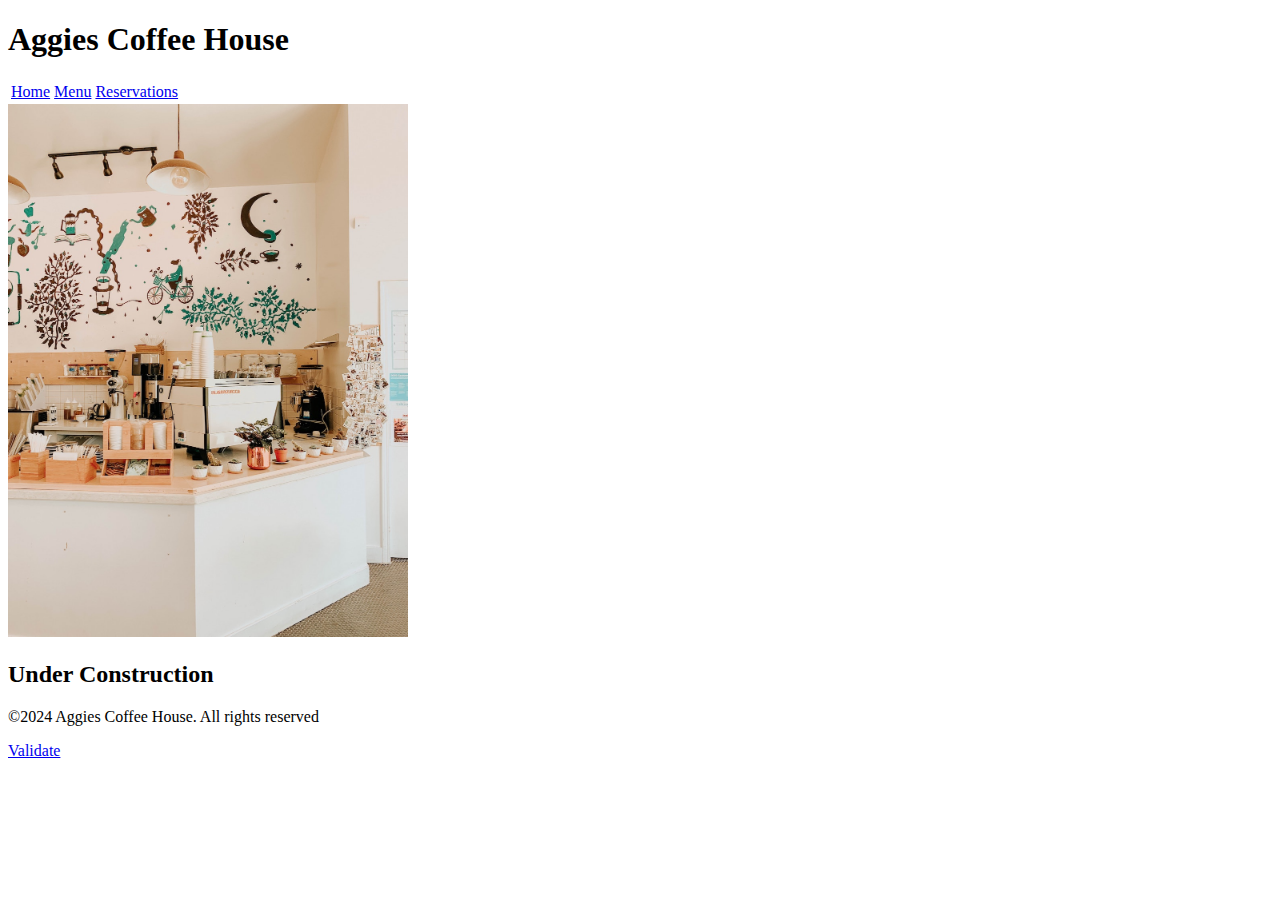
<file: assignment4/reservations.html>
<!DOCTYPE html>
<html lang="en">
<head>
    <meta charset="UTF-8">
    <title>Aggies Coffee House</title>
    <meta name="author" content="Group#">
    <link rel="icon" type="image/x-icon" href="images/favicon.ico">
</head>
<body>
    
    <header>
        <h1>Aggies Coffee House</h1>
        <nav>
            <table>
              <tr>
                <td><a href="index.html">Home</a></td>
                <td><a href="menu.html">Menu</a></td>
                <td><a href="reservations.html">Reservations</a></td>
              </tr>
            </table>
        </nav>
    </header>
    
    <main>
        <img src="images/shop.jpg" alt="Shop" width="400" height="533">
     <h2>Under Construction</h2>
 
    </main>

    <footer>
        <p> &copy;2024 Aggies Coffee House. All rights reserved</p>
        <a href="https://validator.w3.org/check?uri=referer" referrerpolicy="unsafe-url">Validate</a>
    </footer>

</body>
</html>
</file>
<file: assignment5/styles.css>
body {
	background-color: #f0e68c;
}
header h1 {
	text-align: center;
	color: darkblue;
	}
table {
	width: 100%;
	background-color: #e0e0e0;
}
td{
	padding: 10px;
}
table a {
	color: brown;
	font-size: 1.5em;
	text-decoration: none;
}
h2 {
	text-align: center;
	color: darkred;
}
p{
	font-family: Arial;
	font-size: 16px;
	text-align: justify;
}
</file>
<file: assignment6/styles.css>
.external-style-body {
	background-color: #f0e68c;
}

.external-h1 {
	text-align: center;
	color: darkblue;
}

.external-nav-table{
	margin: 0 auto;
	border-collapse: collapse;
	width: 100%;
	background-color: #e0e0e0;
}

.external-nav-td{
	padding: 10px;
}

.external-nav-a{
	color: brown;
	font-size: 20px;
	text-decoration: none;
}

.embedded-h2-about{
    text-align: center;
    color: darkred;
}

.style{
    text-align: center;
    color: darkred;
}
</file>
